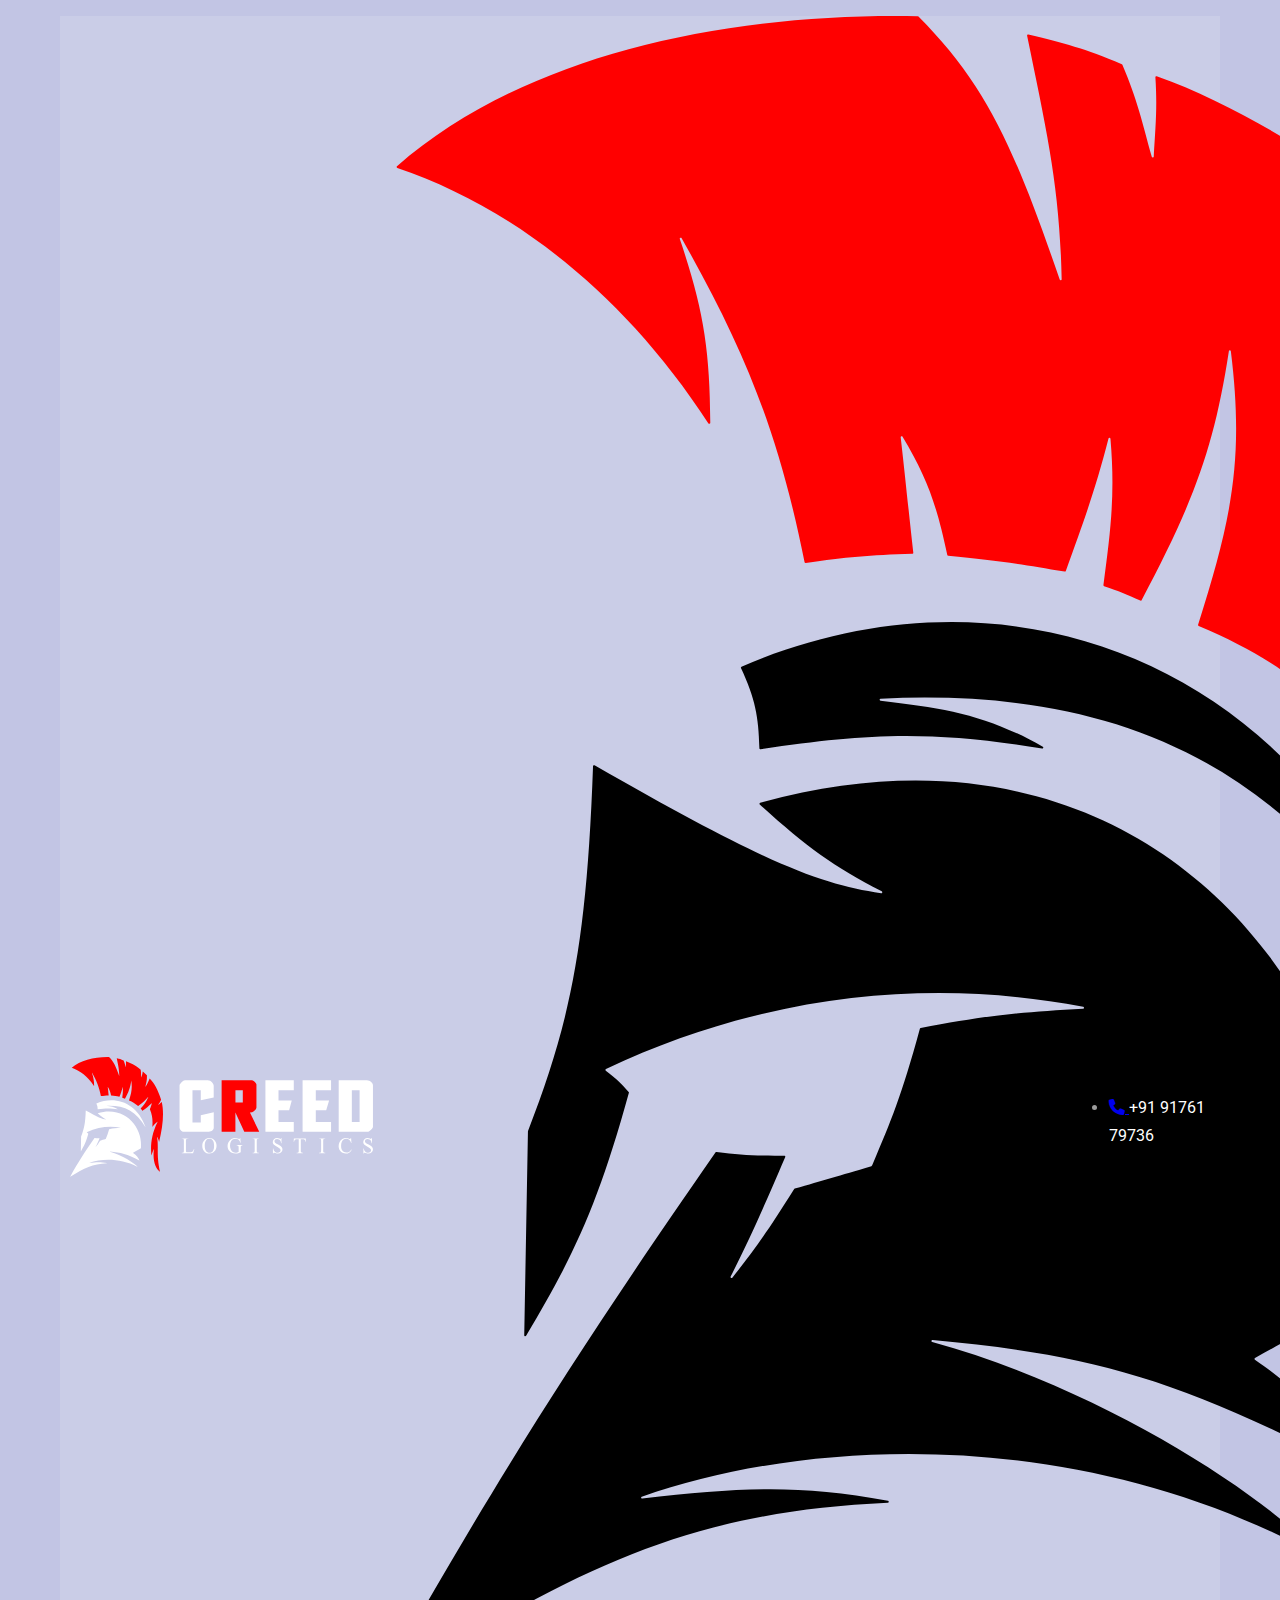
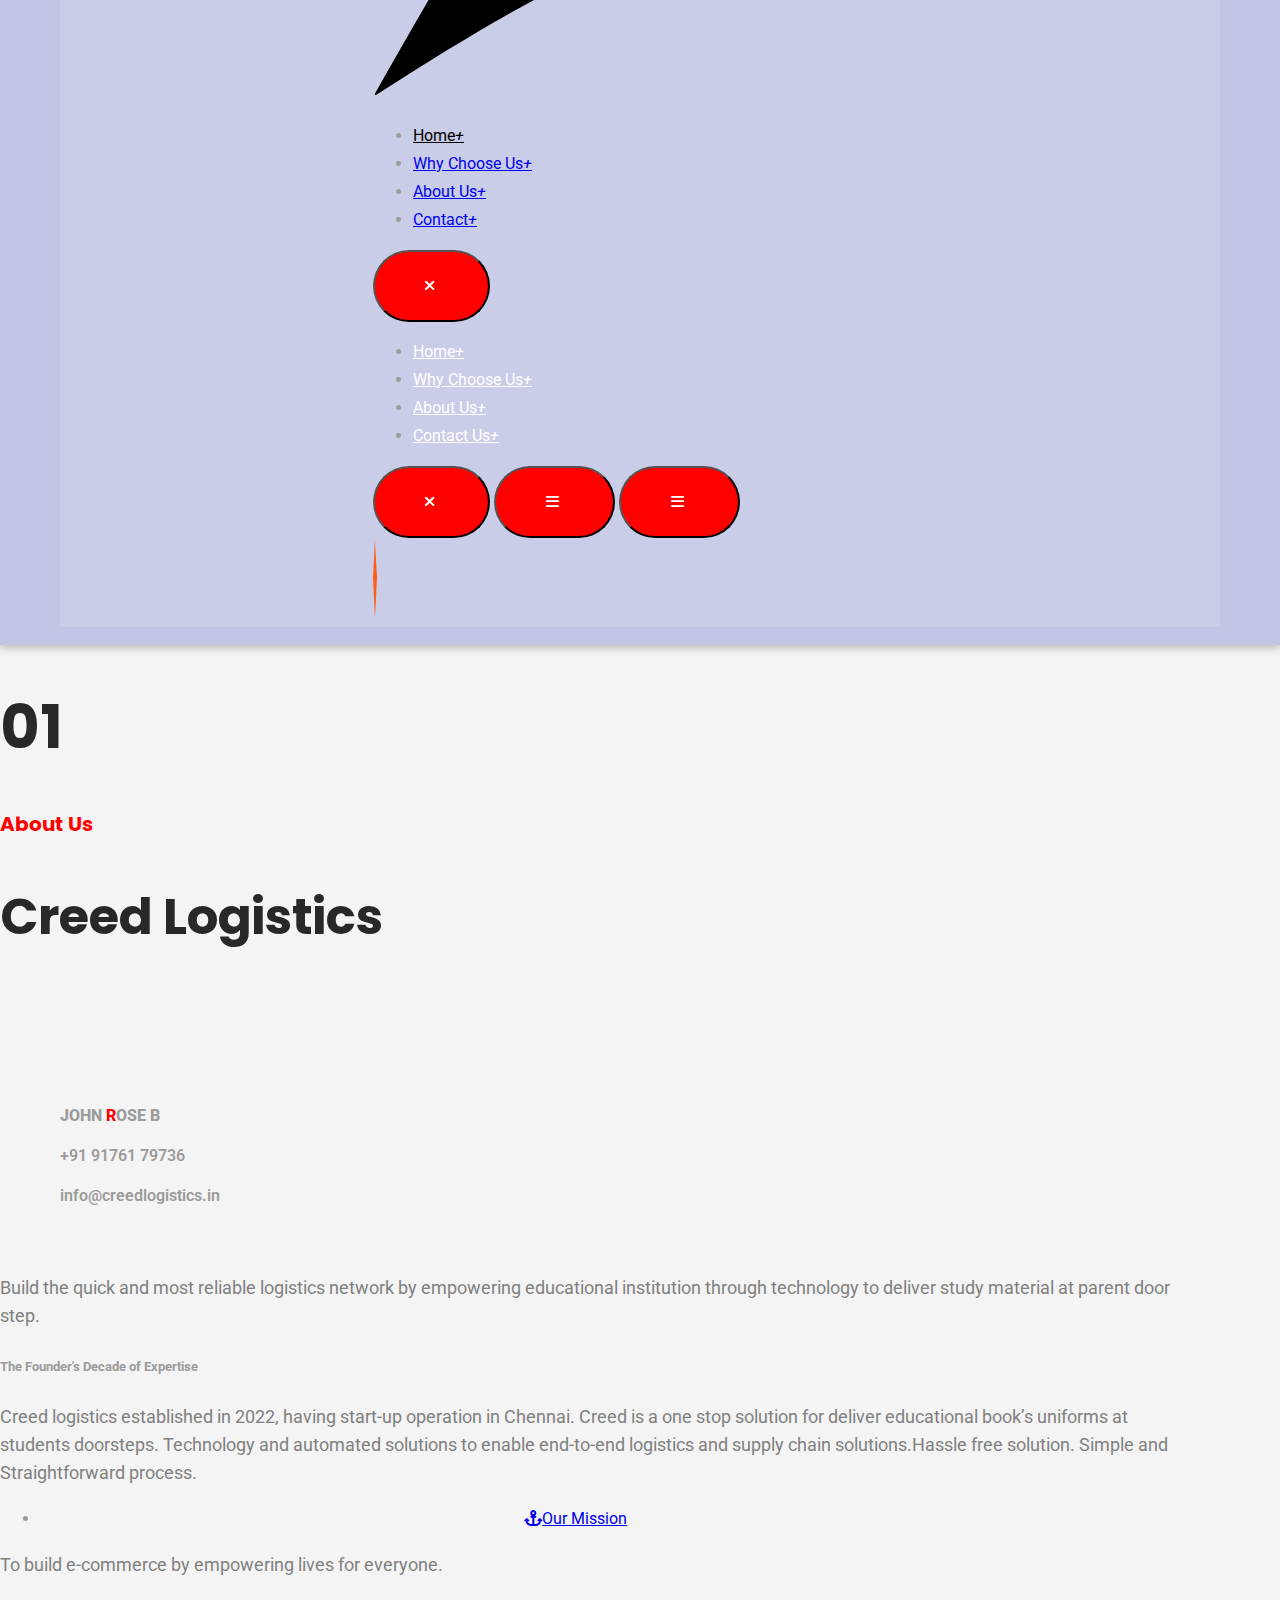
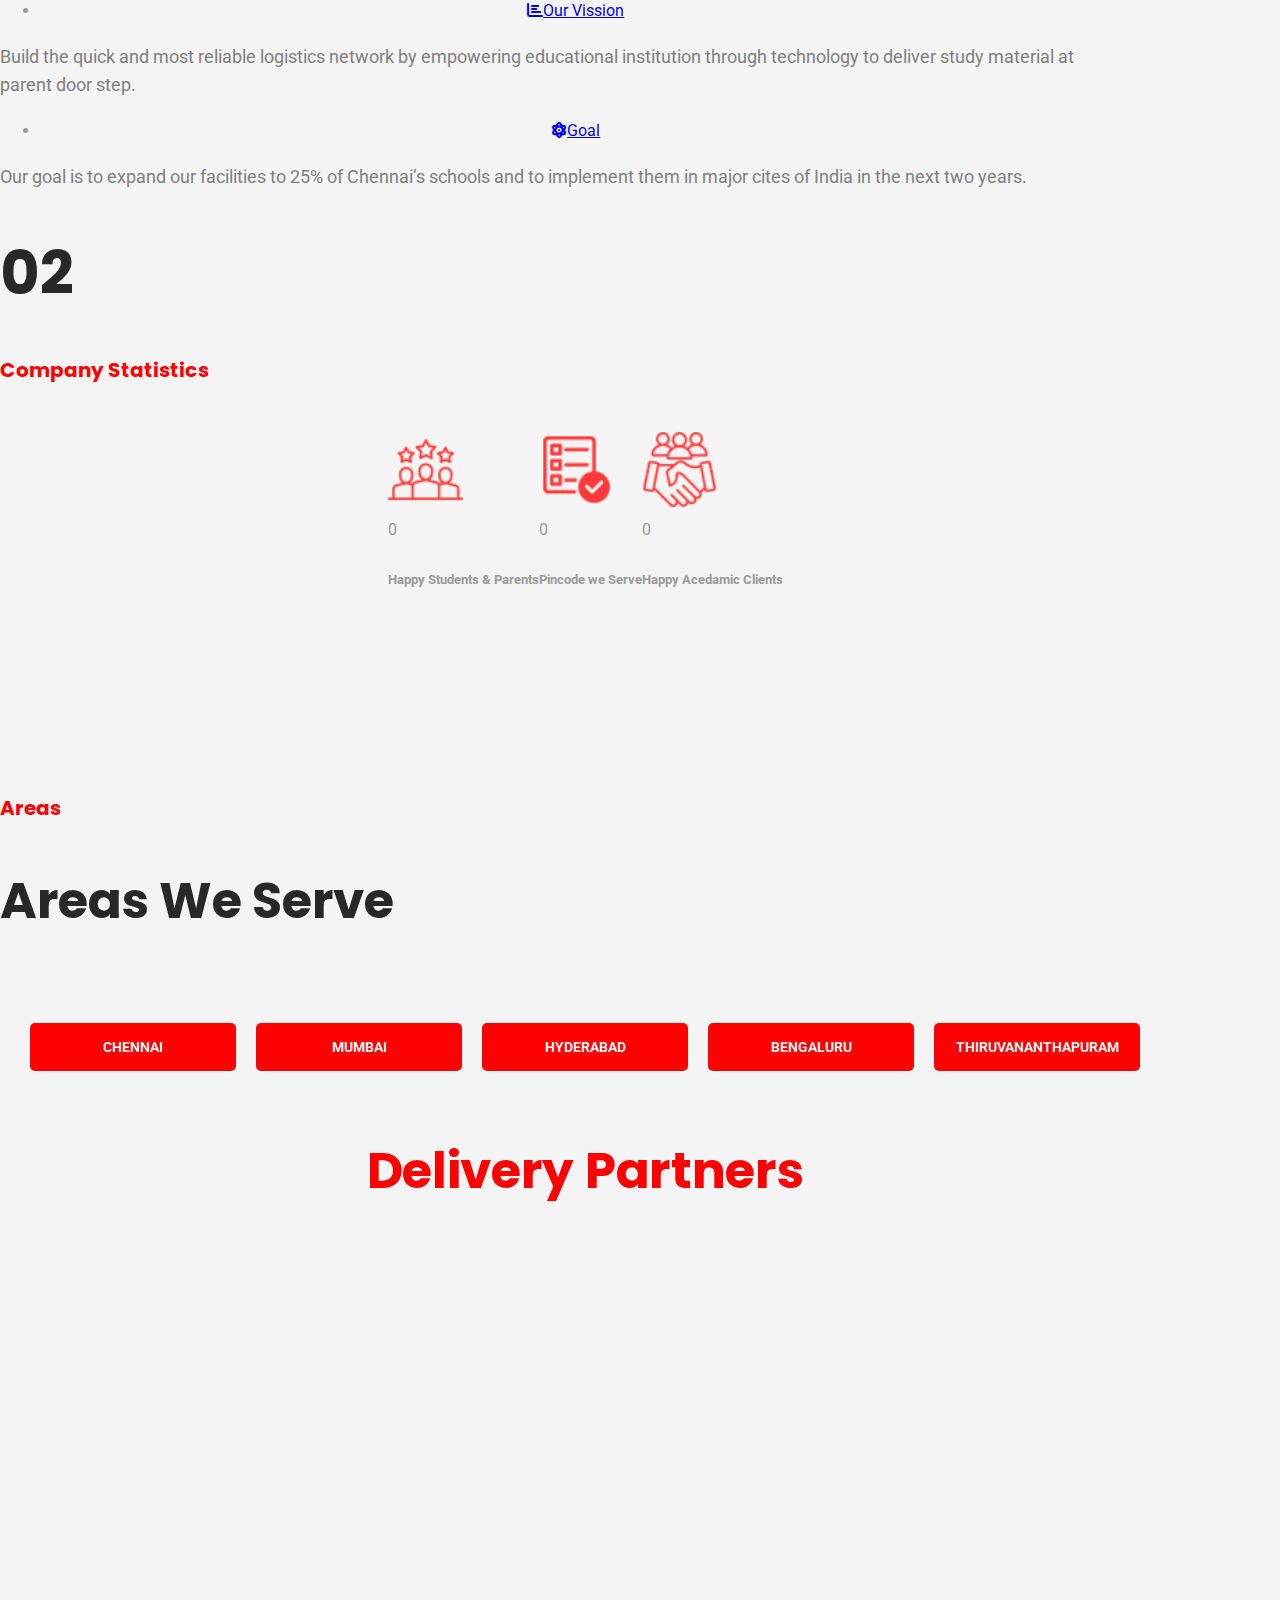
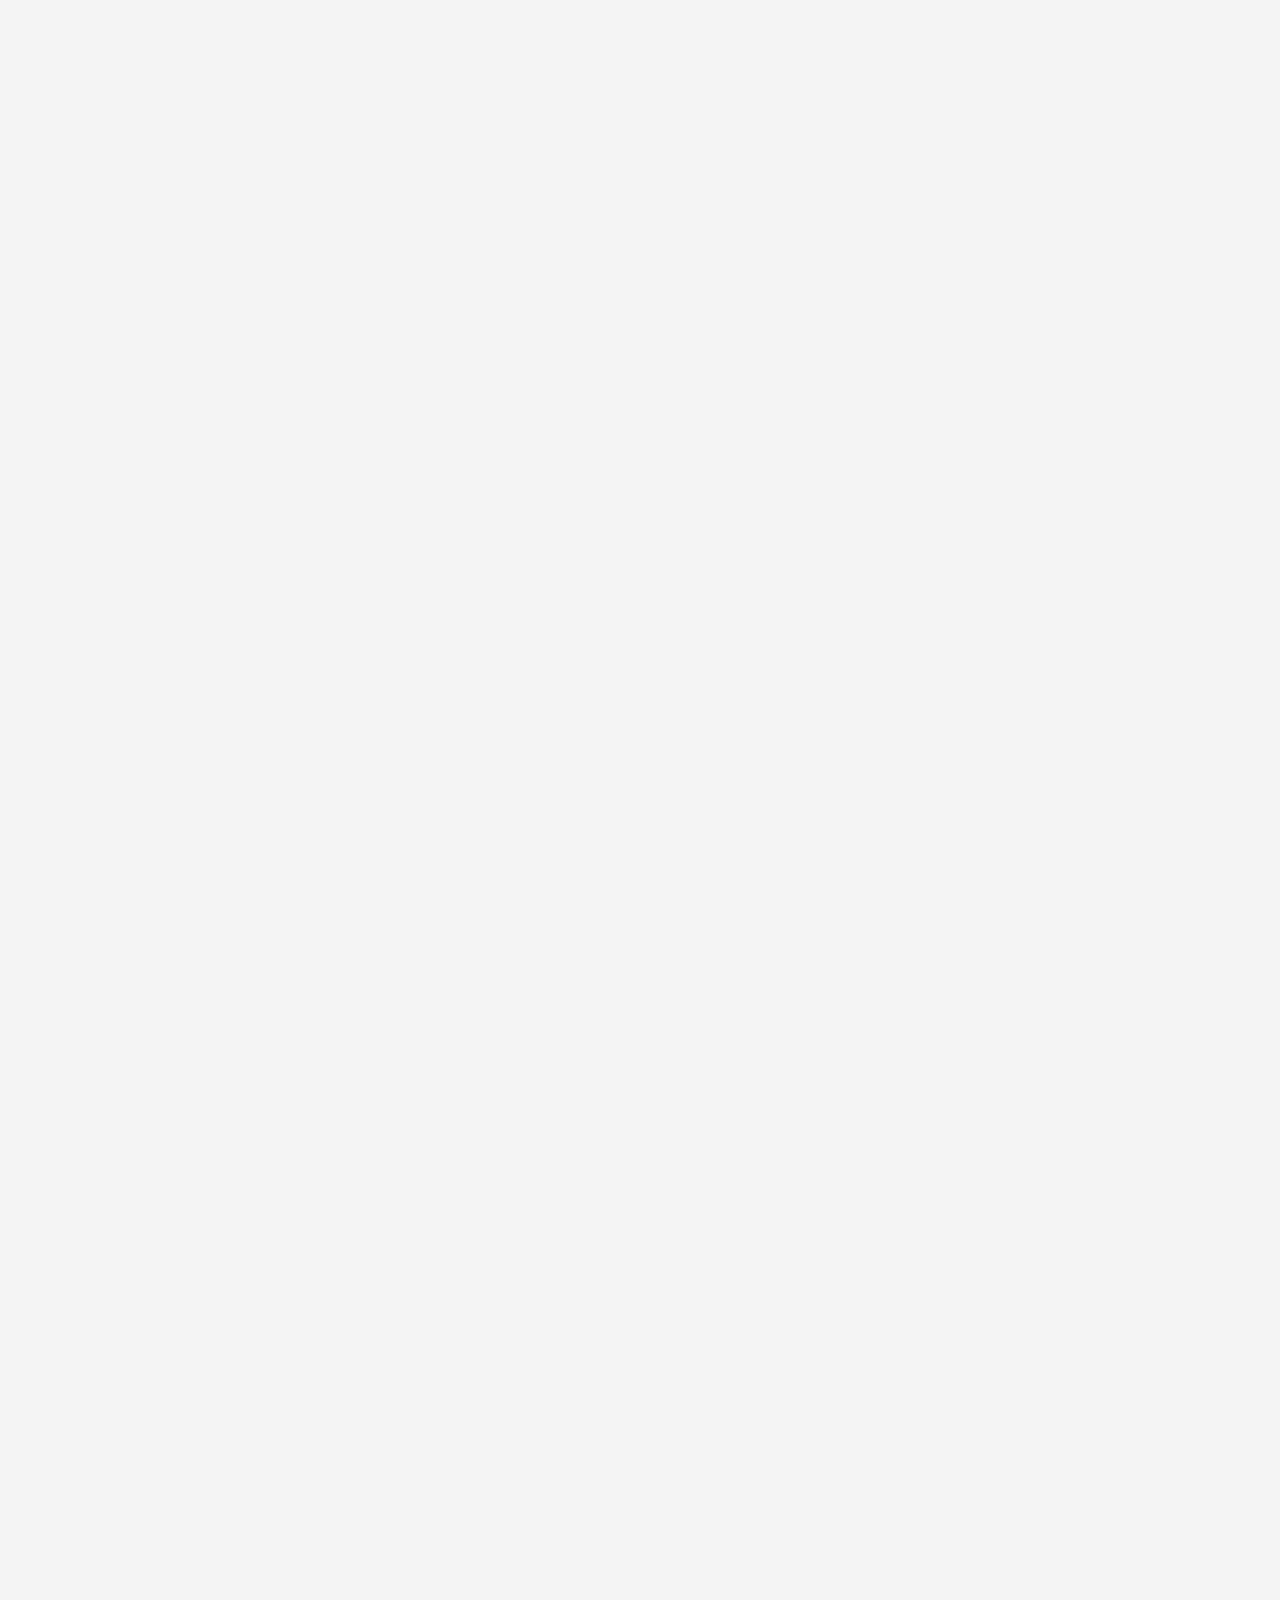
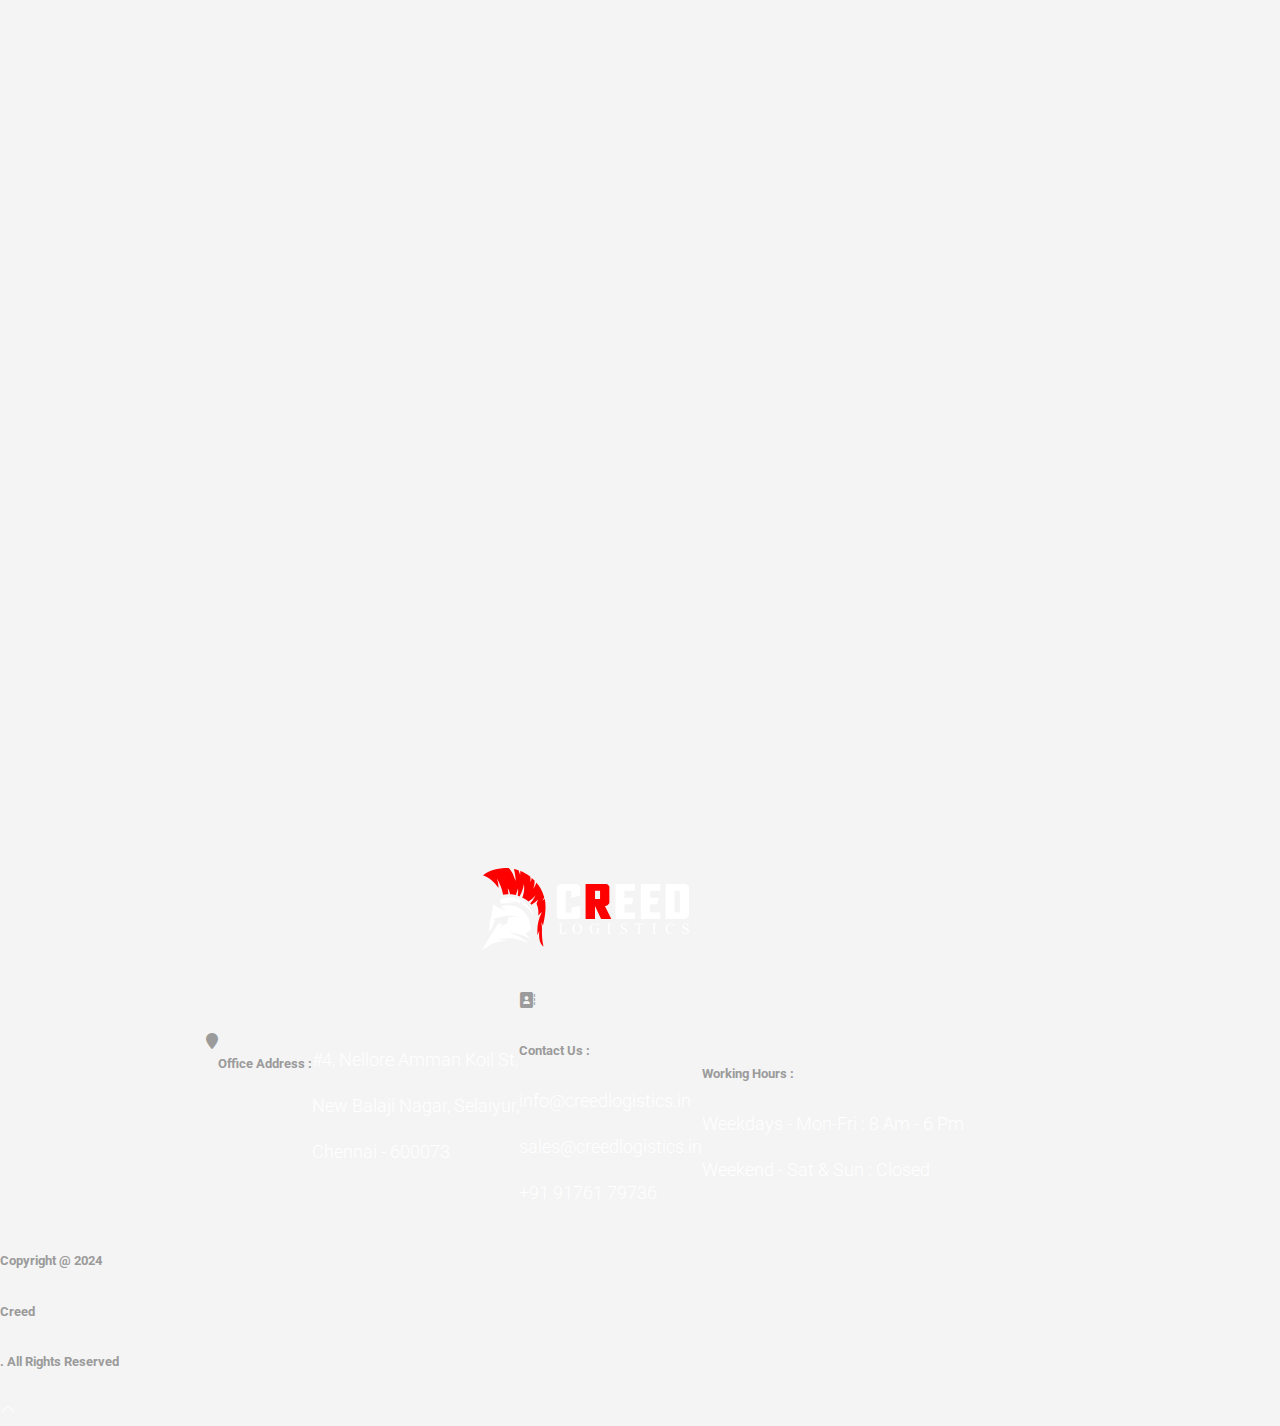
<file: about/index.html>
<!DOCTYPE html>
<html lang="en-US">

<head>
    <meta charset="UTF-8">
    <meta name="viewport" content="width=device-width, initial-scale=1">
    <link rel="profile" href="http://gmpg.org/xfn/11">
    <title>Creedlogistics</title>
    <meta name='robots' content='max-image-preview:large' />
    <link rel="alternate" type="application/rss+xml" title="Logio &raquo; Feed"
        href="https://shtheme.org/template/logio/feed/" />
    <link rel="alternate" type="application/rss+xml" title="Logio &raquo; Comments Feed"
        href="https://shtheme.org/template/logio/comments/feed/" />
    <link rel="stylesheet" href="https://cdnjs.cloudflare.com/ajax/libs/font-awesome/6.0.0/css/all.min.css"
        integrity="sha512-9usAa10IRO0HhonpyAIVpjrylPvoDwiPUiKdWk5t3PyolY1cOd4DSE0Ga+ri4AuTroPR5aQvXU9xC6qOPnzFeg=="
        crossorigin="anonymous" referrerpolicy="no-referrer" />

    <link rel="stylesheet" href="../about/index.css">


    <script>
        document.addEventListener('DOMContentLoaded', function () {
            const imageOnTop = document.getElementById('NotScrolled');
            const imageOnScroll = document.getElementById('Scrolled');
            const Empower = document.getElementById('Empower');
            const menuBar = document.getElementById('menuBar');
            const menuDivId = document.getElementById('menuDivId');

            imageOnTop.style.visiblity = 'hidden';
            imageOnTop.style.display = 'none';
            imageOnScroll.style.display = 'none';
            imageOnTop.style.zIndex = '11';
            imageOnScroll.style.zIndex = '0';
            menuBar.style.color = 'white';
            imageOnScroll.style.visiblity = 'hidden';
            menuDivId.style.background = '#c2c5e4';



            setTimeout(() => {
                Empower.style.visiblity = 'visible';
            }, 4000)

            setInterval(() => {
                const scrollValue = document.body.scrollTop || document.documentElement.scrollTop;

                if (scrollValue === 0) {
                    imageOnTop.style.display = 'visible';
                    imageOnScroll.style.display = 'none';
                    imageOnTop.style.zIndex = '11';
                    imageOnScroll.style.zIndex = '0';
                    menuBar.style.color = 'white';
                    imageOnTop.style.display = 'block';
                    menuDivId.style.background = '#c2c5e4';
                } else {
                    imageOnTop.style.visiblity = 'hidden';
                    imageOnScroll.style.display = 'flex';
                    imageOnTop.style.zIndex = '0';
                    imageOnScroll.style.zIndex = '11';
                    menuBar.style.color = 'black';
                    imageOnTop.style.display = 'none';
                    menuDivId.style.background = '#FFF';
                }
            }, 100);
        });
    </script>

    <!-- ***************DESKTOP SITE**************** -->

    <script>
        setInterval(() => {
            if (window.innerWidth >= 480 && window.navigator.userAgent.includes("Mobile")) {
                document?.body?.classList?.add('mobile-desktop-mode');
                console.log('Desktop Site View');
            } else {
                document?.body?.classList?.remove('mobile-desktop-mode');
                console.log('normal View');
            }
        }, 1000)
    </script>




    <script type="text/javascript">
        /* <![CDATA[ */
        window._wpemojiSettings = {
            "baseUrl": "https:\/\/s.w.org\/images\/core\/emoji\/14.0.0\/72x72\/",
            "ext": ".png",
            "svgUrl": "https:\/\/s.w.org\/images\/core\/emoji\/14.0.0\/svg\/",
            "svgExt": ".svg",
            "source": {
                "concatemoji": "https:\/\/shtheme.org\/template\/logio\/wp-includes\/js\/wp-emoji-release.min.js?ver=6.4.2"
            }
        };
        /*! This file is auto-generated */
        ! function (i, n) {
            var o, s, e;

            function c(e) {
                try {
                    var t = {
                        supportTests: e,
                        timestamp: (new Date).valueOf()
                    };
                    sessionStorage.setItem(o, JSON.stringify(t))
                } catch (e) { }
            }

            function p(e, t, n) {
                e.clearRect(0, 0, e.canvas.width, e.canvas.height), e.fillText(t, 0, 0);
                var t = new Uint32Array(e.getImageData(0, 0, e.canvas.width, e.canvas.height).data),
                    r = (e.clearRect(0, 0, e.canvas.width, e.canvas.height), e.fillText(n, 0, 0), new Uint32Array(e.getImageData(0, 0, e.canvas.width, e.canvas.height).data));
                return t.every(function (e, t) {
                    return e === r[t]
                })
            }

            function u(e, t, n) {
                switch (t) {
                    case "flag":
                        return n(e, "\ud83c\udff3\ufe0f\u200d\u26a7\ufe0f", "\ud83c\udff3\ufe0f\u200b\u26a7\ufe0f") ? !1 : !n(e, "\ud83c\uddfa\ud83c\uddf3", "\ud83c\uddfa\u200b\ud83c\uddf3") && !n(e, "\ud83c\udff4\udb40\udc67\udb40\udc62\udb40\udc65\udb40\udc6e\udb40\udc67\udb40\udc7f", "\ud83c\udff4\u200b\udb40\udc67\u200b\udb40\udc62\u200b\udb40\udc65\u200b\udb40\udc6e\u200b\udb40\udc67\u200b\udb40\udc7f");
                    case "emoji":
                        return !n(e, "\ud83e\udef1\ud83c\udffb\u200d\ud83e\udef2\ud83c\udfff", "\ud83e\udef1\ud83c\udffb\u200b\ud83e\udef2\ud83c\udfff")
                }
                return !1
            }

            function f(e, t, n) {
                var r = "undefined" != typeof WorkerGlobalScope && self instanceof WorkerGlobalScope ? new OffscreenCanvas(300, 150) : i.createElement("canvas"),
                    a = r.getContext("2d", {
                        willReadFrequently: !0
                    }),
                    o = (a.textBaseline = "top", a.font = "600 32px Arial", {});
                return e.forEach(function (e) {
                    o[e] = t(a, e, n)
                }), o
            }

            function t(e) {
                var t = i.createElement("script");
                t.src = e, t.defer = !0, i.head.appendChild(t)
            }
            "undefined" != typeof Promise && (o = "wpEmojiSettingsSupports", s = ["flag", "emoji"], n.supports = {
                everything: !0,
                everythingExceptFlag: !0
            }, e = new Promise(function (e) {
                i.addEventListener("DOMContentLoaded", e, {
                    once: !0
                })
            }), new Promise(function (t) {
                var n = function () {
                    try {
                        var e = JSON.parse(sessionStorage.getItem(o));
                        if ("object" == typeof e && "number" == typeof e.timestamp && (new Date).valueOf() < e.timestamp + 604800 && "object" == typeof e.supportTests) return e.supportTests
                    } catch (e) { }
                    return null
                }();
                if (!n) {
                    if ("undefined" != typeof Worker && "undefined" != typeof OffscreenCanvas && "undefined" != typeof URL && URL.createObjectURL && "undefined" != typeof Blob) try {
                        var e = "postMessage(" + f.toString() + "(" + [JSON.stringify(s), u.toString(), p.toString()].join(",") + "));",
                            r = new Blob([e], {
                                type: "text/javascript"
                            }),
                            a = new Worker(URL.createObjectURL(r), {
                                name: "wpTestEmojiSupports"
                            });
                        return void (a.onmessage = function (e) {
                            c(n = e.data), a.terminate(), t(n)
                        })
                    } catch (e) { }
                    c(n = f(s, u, p))
                }
                t(n)
            }).then(function (e) {
                for (var t in e) n.supports[t] = e[t], n.supports.everything = n.supports.everything && n.supports[t], "flag" !== t && (n.supports.everythingExceptFlag = n.supports.everythingExceptFlag && n.supports[t]);
                n.supports.everythingExceptFlag = n.supports.everythingExceptFlag && !n.supports.flag, n.DOMReady = !1, n.readyCallback = function () {
                    n.DOMReady = !0
                }
            }).then(function () {
                return e
            }).then(function () {
                var e;
                n.supports.everything || (n.readyCallback(), (e = n.source || {}).concatemoji ? t(e.concatemoji) : e.wpemoji && e.twemoji && (t(e.twemoji), t(e.wpemoji)))
            }))
        }((window, document), window._wpemojiSettings);
        /* ]]> */
    </script>
    <link rel='stylesheet' id='iziModal-css'
        href='https://shtheme.org/template/logio/wp-content/plugins/themesflat-addons-for-elementor/post-format/assets/css/iziModal.css?ver=6.4.2'
        type='text/css' media='all' />
    <link rel='stylesheet' id='tf-style-css'
        href='https://shtheme.org/template/logio/wp-content/plugins/themesflat-addons-for-elementor/assets/css/tf-style.css?ver=6.4.2'
        type='text/css' media='all' />
    <style id='wp-emoji-styles-inline-css' type='text/css'>
        img.wp-smiley,
        img.emoji {
            display: inline !important;
            border: none !important;
            box-shadow: none !important;
            height: 1em !important;
            width: 1em !important;
            margin: 0 0.07em !important;
            vertical-align: -0.1em !important;
            background: none !important;
            padding: 0 !important;
        }
    </style>
    <link rel='stylesheet' id='wp-block-library-css'
        href='https://shtheme.org/template/logio/wp-includes/css/dist/block-library/style.min.css?ver=6.4.2'
        type='text/css' media='all' />
    <style id='classic-theme-styles-inline-css' type='text/css'>
        /*! This file is auto-generated */

        .wp-block-button__link {
            color: #fff;
            background-color: #32373c;
            border-radius: 9999px;
            box-shadow: none;
            text-decoration: none;
            padding: calc(.667em + 2px) calc(1.333em + 2px);
            font-size: 1.125em
        }

        .wp-block-file__button {
            background: #32373c;
            color: #fff;
            text-decoration: none
        }
    </style>
    <style id='global-styles-inline-css' type='text/css'>
        body {
            --wp--preset--color--black: #000000;
            --wp--preset--color--cyan-bluish-gray: #abb8c3;
            --wp--preset--color--white: #ffffff;
            --wp--preset--color--pale-pink: #f78da7;
            --wp--preset--color--vivid-red: #cf2e2e;
            --wp--preset--color--luminous-vivid-orange: #ff6900;
            --wp--preset--color--luminous-vivid-amber: #fcb900;
            --wp--preset--color--light-green-cyan: #7bdcb5;
            --wp--preset--color--vivid-green-cyan: #00d084;
            --wp--preset--color--pale-cyan-blue: #8ed1fc;
            --wp--preset--color--vivid-cyan-blue: #0693e3;
            --wp--preset--color--vivid-purple: #9b51e0;
            --wp--preset--gradient--vivid-cyan-blue-to-vivid-purple: linear-gradient(135deg, rgba(6, 147, 227, 1) 0%, rgb(155, 81, 224) 100%);
            --wp--preset--gradient--light-green-cyan-to-vivid-green-cyan: linear-gradient(135deg, rgb(122, 220, 180) 0%, rgb(0, 208, 130) 100%);
            --wp--preset--gradient--luminous-vivid-amber-to-luminous-vivid-orange: linear-gradient(135deg, rgba(252, 185, 0, 1) 0%, rgba(255, 105, 0, 1) 100%);
            --wp--preset--gradient--luminous-vivid-orange-to-vivid-red: linear-gradient(135deg, rgba(255, 105, 0, 1) 0%, rgb(207, 46, 46) 100%);
            --wp--preset--gradient--very-light-gray-to-cyan-bluish-gray: linear-gradient(135deg, rgb(238, 238, 238) 0%, rgb(169, 184, 195) 100%);
            --wp--preset--gradient--cool-to-warm-spectrum: linear-gradient(135deg, rgb(74, 234, 220) 0%, rgb(151, 120, 209) 20%, rgb(207, 42, 186) 40%, rgb(238, 44, 130) 60%, rgb(251, 105, 98) 80%, rgb(254, 248, 76) 100%);
            --wp--preset--gradient--blush-light-purple: linear-gradient(135deg, rgb(255, 206, 236) 0%, rgb(152, 150, 240) 100%);
            --wp--preset--gradient--blush-bordeaux: linear-gradient(135deg, rgb(254, 205, 165) 0%, rgb(254, 45, 45) 50%, rgb(107, 0, 62) 100%);
            --wp--preset--gradient--luminous-dusk: linear-gradient(135deg, rgb(255, 203, 112) 0%, rgb(199, 81, 192) 50%, rgb(65, 88, 208) 100%);
            --wp--preset--gradient--pale-ocean: linear-gradient(135deg, rgb(255, 245, 203) 0%, rgb(182, 227, 212) 50%, rgb(51, 167, 181) 100%);
            --wp--preset--gradient--electric-grass: linear-gradient(135deg, rgb(202, 248, 128) 0%, rgb(113, 206, 126) 100%);
            --wp--preset--gradient--midnight: linear-gradient(135deg, rgb(2, 3, 129) 0%, rgb(40, 116, 252) 100%);
            --wp--preset--font-size--small: 13px;
            --wp--preset--font-size--medium: 20px;
            --wp--preset--font-size--large: 36px;
            --wp--preset--font-size--x-large: 42px;
            --wp--preset--spacing--20: 0.44rem;
            --wp--preset--spacing--30: 0.67rem;
            --wp--preset--spacing--40: 1rem;
            --wp--preset--spacing--50: 1.5rem;
            --wp--preset--spacing--60: 2.25rem;
            --wp--preset--spacing--70: 3.38rem;
            --wp--preset--spacing--80: 5.06rem;
            --wp--preset--shadow--natural: 6px 6px 9px rgba(0, 0, 0, 0.2);
            --wp--preset--shadow--deep: 12px 12px 50px rgba(0, 0, 0, 0.4);
            --wp--preset--shadow--sharp: 6px 6px 0px rgba(0, 0, 0, 0.2);
            --wp--preset--shadow--outlined: 6px 6px 0px -3px rgba(255, 255, 255, 1), 6px 6px rgba(0, 0, 0, 1);
            --wp--preset--shadow--crisp: 6px 6px 0px rgba(0, 0, 0, 1);
        }

        p {
            font-size: 18px !important;
            color: grey;
            font-weight: 400;
        }

        .owl-carousel .owl-stage {
            width: 200px;
            display: flex;
            align-items: center;
            justify-content: center;
        }

        :where(.is-layout-flex) {
            gap: 0.5em;
        }

        :where(.is-layout-grid) {
            gap: 0.5em;
        }

        body .is-layout-flow>.alignleft {
            float: left;
            margin-inline-start: 0;
            margin-inline-end: 2em;
        }

        body .is-layout-flow>.alignright {
            float: right;
            margin-inline-start: 2em;
            margin-inline-end: 0;
        }

        body .is-layout-flow>.aligncenter {
            margin-left: auto !important;
            margin-right: auto !important;
        }

        body .is-layout-constrained>.alignleft {
            float: left;
            margin-inline-start: 0;
            margin-inline-end: 2em;
        }

        body .is-layout-constrained>.alignright {
            float: right;
            margin-inline-start: 2em;
            margin-inline-end: 0;
        }

        body .is-layout-constrained>.aligncenter {
            margin-left: auto !important;
            margin-right: auto !important;
        }

        body .is-layout-constrained> :where(:not(.alignleft):not(.alignright):not(.alignfull)) {
            max-width: var(--wp--style--global--content-size);
            margin-left: auto !important;
            margin-right: auto !important;
        }

        body .is-layout-constrained>.alignwide {
            max-width: var(--wp--style--global--wide-size);
        }

        body .is-layout-flex {
            display: flex;
        }

        body .is-layout-flex {
            flex-wrap: wrap;
            align-items: center;
        }

        body .is-layout-flex>* {
            margin: 0;
        }

        body .is-layout-grid {
            display: grid;
        }

        body .is-layout-grid>* {
            margin: 0;
        }

        :where(.wp-block-columns.is-layout-flex) {
            gap: 2em;
        }

        :where(.wp-block-columns.is-layout-grid) {
            gap: 2em;
        }

        :where(.wp-block-post-template.is-layout-flex) {
            gap: 1.25em;
        }

        :where(.wp-block-post-template.is-layout-grid) {
            gap: 1.25em;
        }

        .has-black-color {
            color: var(--wp--preset--color--black) !important;
        }

        .has-cyan-bluish-gray-color {
            color: var(--wp--preset--color--cyan-bluish-gray) !important;
        }

        .has-white-color {
            color: var(--wp--preset--color--white) !important;
        }

        .has-pale-pink-color {
            color: var(--wp--preset--color--pale-pink) !important;
        }

        .has-vivid-red-color {
            color: var(--wp--preset--color--vivid-red) !important;
        }

        .has-luminous-vivid-orange-color {
            color: var(--wp--preset--color--luminous-vivid-orange) !important;
        }

        .has-luminous-vivid-amber-color {
            color: var(--wp--preset--color--luminous-vivid-amber) !important;
        }

        .has-light-green-cyan-color {
            color: var(--wp--preset--color--light-green-cyan) !important;
        }

        .has-vivid-green-cyan-color {
            color: var(--wp--preset--color--vivid-green-cyan) !important;
        }

        .has-pale-cyan-blue-color {
            color: var(--wp--preset--color--pale-cyan-blue) !important;
        }

        .has-vivid-cyan-blue-color {
            color: var(--wp--preset--color--vivid-cyan-blue) !important;
        }

        .has-vivid-purple-color {
            color: var(--wp--preset--color--vivid-purple) !important;
        }

        .has-black-background-color {
            background-color: var(--wp--preset--color--black) !important;
        }

        .has-cyan-bluish-gray-background-color {
            background-color: var(--wp--preset--color--cyan-bluish-gray) !important;
        }

        .has-white-background-color {
            background-color: var(--wp--preset--color--white) !important;
        }

        .has-pale-pink-background-color {
            background-color: var(--wp--preset--color--pale-pink) !important;
        }

        .has-vivid-red-background-color {
            background-color: var(--wp--preset--color--vivid-red) !important;
        }

        .has-luminous-vivid-orange-background-color {
            background-color: var(--wp--preset--color--luminous-vivid-orange) !important;
        }

        .has-luminous-vivid-amber-background-color {
            background-color: var(--wp--preset--color--luminous-vivid-amber) !important;
        }

        .has-light-green-cyan-background-color {
            background-color: var(--wp--preset--color--light-green-cyan) !important;
        }

        .has-vivid-green-cyan-background-color {
            background-color: var(--wp--preset--color--vivid-green-cyan) !important;
        }

        .has-pale-cyan-blue-background-color {
            background-color: var(--wp--preset--color--pale-cyan-blue) !important;
        }

        .has-vivid-cyan-blue-background-color {
            background-color: var(--wp--preset--color--vivid-cyan-blue) !important;
        }

        .has-vivid-purple-background-color {
            background-color: var(--wp--preset--color--vivid-purple) !important;
        }

        .has-black-border-color {
            border-color: var(--wp--preset--color--black) !important;
        }

        .has-cyan-bluish-gray-border-color {
            border-color: var(--wp--preset--color--cyan-bluish-gray) !important;
        }

        .has-white-border-color {
            border-color: var(--wp--preset--color--white) !important;
        }

        .has-pale-pink-border-color {
            border-color: var(--wp--preset--color--pale-pink) !important;
        }

        .has-vivid-red-border-color {
            border-color: var(--wp--preset--color--vivid-red) !important;
        }

        .has-luminous-vivid-orange-border-color {
            border-color: var(--wp--preset--color--luminous-vivid-orange) !important;
        }

        .has-luminous-vivid-amber-border-color {
            border-color: var(--wp--preset--color--luminous-vivid-amber) !important;
        }

        .has-light-green-cyan-border-color {
            border-color: var(--wp--preset--color--light-green-cyan) !important;
        }

        .has-vivid-green-cyan-border-color {
            border-color: var(--wp--preset--color--vivid-green-cyan) !important;
        }

        .has-pale-cyan-blue-border-color {
            border-color: var(--wp--preset--color--pale-cyan-blue) !important;
        }

        .has-vivid-cyan-blue-border-color {
            border-color: var(--wp--preset--color--vivid-cyan-blue) !important;
        }

        .has-vivid-purple-border-color {
            border-color: var(--wp--preset--color--vivid-purple) !important;
        }

        .has-vivid-cyan-blue-to-vivid-purple-gradient-background {
            background: var(--wp--preset--gradient--vivid-cyan-blue-to-vivid-purple) !important;
        }

        .has-light-green-cyan-to-vivid-green-cyan-gradient-background {
            background: var(--wp--preset--gradient--light-green-cyan-to-vivid-green-cyan) !important;
        }

        .has-luminous-vivid-amber-to-luminous-vivid-orange-gradient-background {
            background: var(--wp--preset--gradient--luminous-vivid-amber-to-luminous-vivid-orange) !important;
        }

        .has-luminous-vivid-orange-to-vivid-red-gradient-background {
            background: var(--wp--preset--gradient--luminous-vivid-orange-to-vivid-red) !important;
        }

        .has-very-light-gray-to-cyan-bluish-gray-gradient-background {
            background: var(--wp--preset--gradient--very-light-gray-to-cyan-bluish-gray) !important;
        }

        .has-cool-to-warm-spectrum-gradient-background {
            background: var(--wp--preset--gradient--cool-to-warm-spectrum) !important;
        }

        .has-blush-light-purple-gradient-background {
            background: var(--wp--preset--gradient--blush-light-purple) !important;
        }

        .has-blush-bordeaux-gradient-background {
            background: var(--wp--preset--gradient--blush-bordeaux) !important;
        }

        .has-luminous-dusk-gradient-background {
            background: var(--wp--preset--gradient--luminous-dusk) !important;
        }

        .has-pale-ocean-gradient-background {
            background: var(--wp--preset--gradient--pale-ocean) !important;
        }

        .has-electric-grass-gradient-background {
            background: var(--wp--preset--gradient--electric-grass) !important;
        }

        .has-midnight-gradient-background {
            background: var(--wp--preset--gradient--midnight) !important;
        }

        .has-small-font-size {
            font-size: var(--wp--preset--font-size--small) !important;
        }

        .has-medium-font-size {
            font-size: var(--wp--preset--font-size--medium) !important;
        }

        .has-large-font-size {
            font-size: var(--wp--preset--font-size--large) !important;
        }

        .has-x-large-font-size {
            font-size: var(--wp--preset--font-size--x-large) !important;
        }

        .wp-block-navigation a:where(:not(.wp-element-button)) {
            color: inherit;
        }

        :where(.wp-block-post-template.is-layout-flex) {
            gap: 1.25em;
        }

        :where(.wp-block-post-template.is-layout-grid) {
            gap: 1.25em;
        }

        :where(.wp-block-columns.is-layout-flex) {
            gap: 2em;
        }

        :where(.wp-block-columns.is-layout-grid) {
            gap: 2em;
        }

        .wp-block-pullquote {
            font-size: 1.5em;
            line-height: 1.6;
        }
    </style>
    <link rel='stylesheet' id='template-kit-export-css'
        href='https://shtheme.org/template/logio/wp-content/plugins/template-kit-export/public/assets/css/template-kit-export-public.min.css?ver=1.0.20'
        type='text/css' media='all' />
    <link rel='stylesheet' id='hello-elementor-css'
        href='https://shtheme.org/template/logio/wp-content/themes/hello-elementor/style.min.css?ver=2.3.1'
        type='text/css' media='all' />
    <link rel='stylesheet' id='hello-elementor-theme-style-css'
        href='https://shtheme.org/template/logio/wp-content/themes/hello-elementor/theme.min.css?ver=2.3.1'
        type='text/css' media='all' />
    <link rel='stylesheet' id='elementor-icons-ekiticons-css'
        href='https://shtheme.org/template/logio/wp-content/plugins/elementskit-lite/modules/elementskit-icon-pack/assets/css/ekiticons.css?ver=2.3.5'
        type='text/css' media='all' />
    <link rel='stylesheet' id='elementor-icons-css'
        href='https://shtheme.org/template/logio/wp-content/plugins/elementor/assets/lib/eicons/css/elementor-icons.min.css?ver=5.12.0'
        type='text/css' media='all' />
    <link rel='stylesheet' id='elementor-frontend-css'
        href='https://shtheme.org/template/logio/wp-content/plugins/elementor/assets/css/frontend.min.css?ver=3.3.1'
        type='text/css' media='all' />
    <style id='elementor-frontend-inline-css' type='text/css'>
        @font-face {
            font-family: eicons;
            src: url(https://shtheme.org/template/logio/wp-content/plugins/elementor/assets/lib/eicons/fonts/eicons.eot?5.10.0);
            src: url(https://shtheme.org/template/logio/wp-content/plugins/elementor/assets/lib/eicons/fonts/eicons.eot?5.10.0#iefix) format("embedded-opentype"), url(https://shtheme.org/template/logio/wp-content/plugins/elementor/assets/lib/eicons/fonts/eicons.woff2?5.10.0) format("woff2"), url(https://shtheme.org/template/logio/wp-content/plugins/elementor/assets/lib/eicons/fonts/eicons.woff?5.10.0) format("woff"), url(https://shtheme.org/template/logio/wp-content/plugins/elementor/assets/lib/eicons/fonts/eicons.ttf?5.10.0) format("truetype"), url(https://shtheme.org/template/logio/wp-content/plugins/elementor/assets/lib/eicons/fonts/eicons.svg?5.10.0#eicon) format("svg");
            font-weight: 400;
            font-style: normal
        }
    </style>
    <link rel='stylesheet' id='elementor-post-25-css'
        href='../../wp-content/uploads/elementor/css/post-258b01.css?ver=1628740358' type='text/css' media='all' />
    <!-- <link rel='stylesheet' id='elementor-post-25-css' href='https://shtheme.org/template/logio/wp-content/uploads/elementor/css/post-25.css?ver=1628740358' type='text/css' media='all' /> -->
    <link rel='stylesheet' id='elementor-post-7-css'
        href='https://shtheme.org/template/logio/wp-content/uploads/elementor/css/post-7.css?ver=1628768525'
        type='text/css' media='all' />
    <link rel='stylesheet' id='font-awesome-5-all-css'
        href='https://shtheme.org/template/logio/wp-content/plugins/elementor/assets/lib/font-awesome/css/all.min.css?ver=3.3.1'
        type='text/css' media='all' />
    <link rel='stylesheet' id='font-awesome-4-shim-css'
        href='https://shtheme.org/template/logio/wp-content/plugins/elementor/assets/lib/font-awesome/css/v4-shims.min.css?ver=3.3.1'
        type='text/css' media='all' />
    <link rel='stylesheet' id='ekit-widget-styles-css'
        href='https://shtheme.org/template/logio/wp-content/plugins/elementskit-lite/widgets/init/assets/css/widget-styles.css?ver=2.3.5'
        type='text/css' media='all' />
    <link rel='stylesheet' id='ekit-responsive-css'
        href='https://shtheme.org/template/logio/wp-content/plugins/elementskit-lite/widgets/init/assets/css/responsive.css?ver=2.3.5'
        type='text/css' media='all' />
    <link rel='stylesheet' id='google-fonts-1-css'
        href='https://fonts.googleapis.com/css?family=Poppins%3A100%2C100italic%2C200%2C200italic%2C300%2C300italic%2C400%2C400italic%2C500%2C500italic%2C600%2C600italic%2C700%2C700italic%2C800%2C800italic%2C900%2C900italic%7CRoboto%3A100%2C100italic%2C200%2C200italic%2C300%2C300italic%2C400%2C400italic%2C500%2C500italic%2C600%2C600italic%2C700%2C700italic%2C800%2C800italic%2C900%2C900italic&#038;display=auto&#038;ver=6.4.2'
        type='text/css' media='all' />
    <link rel='stylesheet' id='elementor-icons-shared-0-css'
        href='https://shtheme.org/template/logio/wp-content/plugins/elementor/assets/lib/font-awesome/css/fontawesome.min.css?ver=5.15.3'
        type='text/css' media='all' />
    <link rel='stylesheet' id='elementor-icons-fa-solid-css'
        href='https://shtheme.org/template/logio/wp-content/plugins/elementor/assets/lib/font-awesome/css/solid.min.css?ver=5.15.3'
        type='text/css' media='all' />
    <link rel='stylesheet' id='elementor-icons-fa-regular-css'
        href='https://shtheme.org/template/logio/wp-content/plugins/elementor/assets/lib/font-awesome/css/regular.min.css?ver=5.15.3'
        type='text/css' media='all' />
    <link rel='stylesheet' id='elementor-icons-fa-brands-css'
        href='https://shtheme.org/template/logio/wp-content/plugins/elementor/assets/lib/font-awesome/css/brands.min.css?ver=5.15.3'
        type='text/css' media='all' />
    <script type="text/javascript"
        src="https://shtheme.org/template/logio/wp-includes/js/jquery/jquery.min.js?ver=3.7.1"
        id="jquery-core-js"></script>
    <script type="text/javascript"
        src="https://shtheme.org/template/logio/wp-includes/js/jquery/jquery-migrate.min.js?ver=3.4.1"
        id="jquery-migrate-js"></script>
    <script type="text/javascript"
        src="https://shtheme.org/template/logio/wp-content/plugins/template-kit-export/public/assets/js/template-kit-export-public.min.js?ver=1.0.20"
        id="template-kit-export-js"></script>
    <script type="text/javascript"
        src="https://shtheme.org/template/logio/wp-content/plugins/elementor/assets/lib/font-awesome/js/v4-shims.min.js?ver=3.3.1"
        id="font-awesome-4-shim-js"></script>
    <link rel="https://api.w.org/" href="https://shtheme.org/template/logio/wp-json/" />
    <link rel="EditURI" type="application/rsd+xml" title="RSD"
        href="https://shtheme.org/template/logio/xmlrpc.php?rsd" />
    <meta name="generator" content="WordPress 6.4.2" />
    <link rel="canonical" href="https://shtheme.org/template/logio/template-kit/about/" />
    <link rel='shortlink' href='https://shtheme.org/template/logio/?p=7' />
    <link rel="alternate" type="application/json+oembed"
        href="https://shtheme.org/template/logio/wp-json/oembed/1.0/embed?url=https%3A%2F%2Fshtheme.org%2Ftemplate%2Flogio%2Ftemplate-kit%2Fabout%2F" />
    <link rel="alternate" type="text/xml+oembed"
        href="https://shtheme.org/template/logio/wp-json/oembed/1.0/embed?url=https%3A%2F%2Fshtheme.org%2Ftemplate%2Flogio%2Ftemplate-kit%2Fabout%2F&#038;format=xml" />
    <link rel="icon" href="/assets/CreedTabLogo.svg" sizes="32x32" />
    <link rel="icon" href="/assets/CreedTabLogo.svg" sizes="192x192" />
    <link rel="apple-touch-icon" href="../../wp-content/uploads/2021/05/vc New (1)-2 1.svg" />
</head>

<body
    class="envato_tk_templates-template envato_tk_templates-template-elementor_header_footer single single-envato_tk_templates postid-7 elementor-default elementor-template-full-width elementor-kit-25 elementor-page elementor-page-7">

    <div id="page" class="hfeed site">

        <header class="site-header tf-custom-header" role="banner" id="scroll"
            style="box-shadow: rgba(0, 0, 0, 0.24) 0px 3px 8px;">

            <script>
                window.onscroll = function () {
                    const header = document.querySelector('header');
                    const mainnavLinks = document.querySelectorAll('.mainnav a');
                    const scrollIcon = document.querySelector('.IconHide img');

                    if (window.pageYOffset > 0) {
                        header.classList.add('sticky');
                        mainnavLinks.forEach(link => link.classList.add('menuList'));
                        scrollIcon.style.visiblity = 'visible';
                    } else {
                        header.classList.remove('sticky');
                        mainnavLinks.forEach(link => link.classList.remove('menuList'));
                        scrollIcon.style.visiblity = 'hidden';
                    }
                };
            </script>



            <style>
                header.sticky {
                    position: fixed;
                    top: 0;
                    width: 100%;
                    z-index: 111;
                    color: black;
                }

                .menuList {
                    /* Your styles for the menuList class */
                    color: black !important
                }
            </style>
            <div class="tf-container">
                <div class="tf-row">
                    <div class="tf-col">
                        <div data-elementor-type="wp-post" data-elementor-id="38" class="elementor elementor-38"
                            data-elementor-settings="[]">
                            <div class="elementor-section-wrap">
                                <section
                                    class="elementor-section elementor-top-section elementor-element elementor-element-d1cdcb1 elementor-section-full_width elementor-section-height-default elementor-section-height-default tf-sticky-section tf-sticky-no menuDiv"
                                    id="menuDivId" style="padding: 16px 60px 18px 60px;" data-id="d1cdcb1"
                                    data-element_type="section"
                                    data-settings="{&quot;background_background&quot;:&quot;classic&quot;,&quot;tf_sticky&quot;:&quot;no&quot;}">
                                    <div class="elementor-container elementor-column-gap-default headDiv_Sec"
                                        style="    z-index: 11;">
                                        <div class="elementor-column elementor-col-100 elementor-top-column elementor-element elementor-element-e7bbb2b"
                                            data-id="e7bbb2b" data-element_type="column">
                                            <div class="elementor-widget-wrap elementor-element-populated">
                                                <section
                                                    class="elementor-section elementor-inner-section elementor-element elementor-element-210de43 elementor-section-full_width elementor-section-height-default elementor-section-height-default tf-sticky-section tf-sticky-no"
                                                    data-id="210de43" data-element_type="section"
                                                    data-settings="{&quot;tf_sticky&quot;:&quot;no&quot;}">
                                                    <div class="elementor-container elementor-column-gap-default head"
                                                        style="    display: flex;
                                                align-items: center;
                                                justify-content: center;background: #ffffff24;">
                                                        <div class="elementor-column elementor-col-33 elementor-inner-column elementor-element elementor-element-5d144f7"
                                                            style="margin-left: 10px;" data-id="5d144f7"
                                                            data-element_type="column">
                                                            <div
                                                                class="elementor-widget-wrap elementor-element-populated">
                                                                <div class="elementor-element elementor-element-0f7e6f4 elementor-widget__width-auto elementor-widget elementor-widget-image"
                                                                    style="width: 100% !important;" data-id="0f7e6f4"
                                                                    data-element_type="widget"
                                                                    data-widget_type="image.default">
                                                                    <div class="elementor-widget-container"
                                                                        style="position: relative;z-index: 1;padding: 0;"
                                                                        id="NotScrolled">
                                                                        <a href="index.html">
                                                                            <img src="../../wp-content/uploads/2021/05/CREED (3).svg"
                                                                                class="attachment-full size-full" alt=""
                                                                                decoding="async"
                                                                                style="width: 303px;" /> </a>
                                                                    </div>
                                                                    <div class="elementor-widget-container IconHide"
                                                                        style="position: absolute;padding: 0;                                                      
display: block;
z-index: 11111;
top: 0px;
left: -3px;
" id="Scrolled">
                                                                        <a href="index.html">
                                                                            <img src="../../wp-content/uploads/2021/05/scrollIcon.svg"
                                                                                class="attachment-full size-full" alt=""
                                                                                decoding="async"
                                                                                style="width: 303px;" /> </a>
                                                                    </div>
                                                                </div>
                                                            </div>
                                                        </div>
                                                        <div class="elementor-column elementor-col-33 elementor-inner-column elementor-element elementor-element-8b44b65"
                                                            data-id="8b44b65" data-element_type="column"
                                                            style="width: 60%;">
                                                            <div
                                                                class="elementor-widget-wrap elementor-element-populated menu">
                                                                <div class="elementor-element elementor-element-94d96ad elementor-widget__width-auto elementor-widget elementor-widget-tf-nav-menu"
                                                                    data-id="94d96ad" data-element_type="widget"
                                                                    data-widget_type="tf-nav-menu.default">
                                                                    <div class="elementor-widget-container">
                                                                        <div class="tf-nav-menu tf-alignment-right horizontal menu-panel-style-left tf_link_effect_none tf_animation_line_ dropdown-default tf-nav-658aa08615eac"
                                                                            data-id_random="tf-nav-658aa08615eac">
                                                                            <div
                                                                                class="nav-panel mobile-menu-alignment-left">
                                                                                <div class="wrap-logo-nav">
                                                                                    <a class="logo-nav"> <img
                                                                                            src="../../wp-content/uploads/2021/05/scrollIcon.svg"
                                                                                            alt="Logio"></a>
                                                                                </div>
                                                                                <div class="mainnav-mobi">
                                                                                    <div
                                                                                        class="menu-container tf-menu-container">
                                                                                        <ul id="menu-menu-main"
                                                                                            class="menu">
                                                                                            <li id="menu-item-28 "
                                                                                                class="menu-item menu-item-type-custom menu-item-object-custom current-menu-item menu-item-28">
                                                                                                <a class="menuList"
                                                                                                    href="../home/index.html"
                                                                                                    aria-current="page">Home<i>+</i></a>
                                                                                            </li>
                                                                                            <li id="menu-item-29"
                                                                                                class="menu-item menu-item-type-custom menu-item-object-custom menu-item-29">
                                                                                                <a
                                                                                                    href="../WhyChoose/index.html">Why
                                                                                                    Choose
                                                                                                    Us<i>+</i></a>
                                                                                            </li>
                                                                                            <li id="menu-item-29"
                                                                                                class="menu-item menu-item-type-custom menu-item-object-custom menu-item-29">
                                                                                                <a
                                                                                                    href="../about/index.html">About
                                                                                                    Us<i>+</i></a>
                                                                                            </li>
                                                                                            <li id="menu-item-37"
                                                                                                class="menu-item menu-item-type-custom menu-item-object-custom menu-item-37">
                                                                                                <a
                                                                                                    href="../contact/index.html">Contact<i>+</i></a>
                                                                                            </li>
                                                                                            <!-- <li id="menu-item-36" class="menu-item menu-item-type-custom menu-item-object-custom menu-item-36"><a>Login<i>+</i></a></li> -->
                                                                                        </ul>
                                                                                    </div>
                                                                                </div>
                                                                                <div
                                                                                    class="wrap-close-menu-panel-style-default">
                                                                                    <button
                                                                                        class="close-menu-panel-style-default"><i
                                                                                            class="fas fa-times"></i></button>
                                                                                </div>
                                                                            </div>
                                                                            <div class="mainnav nav">
                                                                                <div
                                                                                    class="menu-container tf-menu-container">
                                                                                    <ul id="menu-menu-main"
                                                                                        class="menu">
                                                                                        <li id="menu-item-28"
                                                                                            class="menu-item menu-item-type-custom menu-item-object-custom  menu-item-28">
                                                                                            <a href="../home/index.html"
                                                                                                aria-current="page"
                                                                                                style="color: white;">Home<i>+</i></a>
                                                                                        </li>
                                                                                        <li id="menu-item-29"
                                                                                            class="menu-item menu-item-type-custom menu-item-object-custom menu-item-28">
                                                                                            <a href="../WhyChoose/index.html"
                                                                                                style="color: white;">Why
                                                                                                Choose Us<i>+</i></a>
                                                                                        </li>
                                                                                        <li id="menu-item-29"
                                                                                            class="menu-item menu-item-type-custom menu-item-object-custom menu-item-28">
                                                                                            <a href="../about/index.html"
                                                                                                style="color: white;">About
                                                                                                Us<i>+</i></a>
                                                                                        </li>
                                                                                        <li id="menu-item-37"
                                                                                            class="menu-item menu-item-type-custom menu-item-object-custom menu-item-37">
                                                                                            <a href="../contact/index.html"
                                                                                                style="color: white;">Contact
                                                                                                Us<i>+</i></a>
                                                                                        </li>
                                                                                        <!-- <li id="menu-item-36" class="menu-item menu-item-type-custom menu-item-object-custom menu-item-36"><a>Login<i>+</i></a></li> -->
                                                                                    </ul>
                                                                                </div>
                                                                            </div>
                                                                            <div class="mobile-menu-overlay"></div>
                                                                            <button class="tf-close"><i
                                                                                    class="fas fa-times"></i></button>
                                                                            <button class="btn-menu-mobile">
                                                                                <span class="open-icon"><i
                                                                                        class="fas fa-bars"
                                                                                        id="menuBar"></i></span>
                                                                            </button>
                                                                            <button class="btn-menu-only">
                                                                                <span class="open-icon"><i
                                                                                        class="fas fa-bars"></i></span>
                                                                            </button>
                                                                        </div>
                                                                    </div>
                                                                </div>


                                                                <div class="elementor-element elementor-element-a64402c elementor-widget__width-auto elementor-hidden-tablet elementor-hidden-phone elementor-widget elementor-widget-image"
                                                                    data-id="a64402c" data-element_type="widget"
                                                                    data-widget_type="image.default">
                                                                    <div class="elementor-widget-container">
                                                                        <img width="4" height="80"
                                                                            src="../../wp-content/uploads/2021/05/line-1.png"
                                                                            class="attachment-full size-full" alt=""
                                                                            decoding="async" />
                                                                    </div>
                                                                </div>
                                                            </div>
                                                        </div>
                                                        <div class="elementor-column elementor-col-33 elementor-inner-column elementor-element elementor-element-3a40d08 elementor-hidden-tablet elementor-hidden-phone"
                                                            style="width:17%" data-id="3a40d08"
                                                            data-element_type="column">
                                                            <div class="elementor-widget-wrap elementor-element-populated"
                                                                style="    justify-content: flex-start;">
                                                                <div class="elementor-element elementor-element-530c630 elementor-widget__width-auto elementor-icon-list--layout-traditional elementor-list-item-link-full_width elementor-widget elementor-widget-icon-list"
                                                                    data-id="530c630" data-element_type="widget"
                                                                    data-widget_type="icon-list.default">
                                                                    <div class="elementor-widget-container mainnav"
                                                                        style="padding: 0;">
                                                                        <ul class="elementor-icon-list-items">
                                                                            <li class="elementor-icon-list-item">
                                                                                <a href="tel:+123%20(456)%20789%2099"
                                                                                    style="    width: 40px;"> <span
                                                                                        class="elementor-icon-list-icon">
                                                                                        <i aria-hidden="true"
                                                                                            class="fas fa-phone"></i>
                                                                                    </span>
                                                                                    <span
                                                                                        class="elementor-icon-list-text"><a
                                                                                            style="color: white;">+91
                                                                                            91761 79736</a></span>
                                                                                </a>
                                                                            </li>
                                                                        </ul>
                                                                    </div>
                                                                </div>
                                                            </div>
                                                        </div>
                                                    </div>
                                                </section>
                                                <div class="elementor-element elementor-element-d1cdf16 elementor-widget elementor-widget-tf-preload"
                                                    data-id="d1cdf16" data-element_type="widget"
                                                    data-widget_type="tf-preload.default">
                                                    <div class="elementor-widget-container">
                                                        <div id="tf-preloader-wrap-d1cdf16"
                                                            class="tf-preloader-wrap style-preload-6"
                                                            data-tabid="d1cdf16">
                                                            <div class="tf-preloader">
                                                                <div class="preloader-inner">
                                                                    <div class="pulse-loader">
                                                                        <div class="double-bounce3"></div>
                                                                        <div class="double-bounce4"></div>
                                                                    </div>
                                                                </div>
                                                                <div>
                                                                </div>
                                                            </div>
                                                        </div>
                                                    </div>
                                                </div>
                                            </div>
                                </section>
                            </div>
                        </div>
                    </div>
                </div>
            </div>
        </header>


        <div data-elementor-type="wp-post" data-elementor-id="7" class="elementor elementor-7"
            data-elementor-settings="[]">
            <div class="elementor-section-wrap">
                <section
                    class="elementor-section elementor-top-section elementor-element elementor-element-0610ad8 elementor-section-boxed elementor-section-height-default elementor-section-height-default tf-sticky-section tf-sticky-no sectionOne"
                    data-id="0610ad8" data-element_type="section"
                    data-settings="{&quot;background_background&quot;:&quot;classic&quot;,&quot;tf_sticky&quot;:&quot;no&quot;}"
                    style="background-image: url(../../wp-content/uploads/2021/05/creed1.png) !important;
                    background-position: center center !important;
                    background-repeat: no-repeat !important;
                    background-size: cover;">
                    <div class="elementor-background-overlay" style="opacity: -0.298 !important;"></div>
                    <div class="elementor-container elementor-column-gap-default">
                        <div class="elementor-column elementor-col-100 elementor-top-column elementor-element elementor-element-7e93d5a"
                            data-id="7e93d5a" data-element_type="column">
                            <div class="elementor-widget-wrap elementor-element-populated">
                                <div class="elementor-element elementor-element-b8b8bf6 elementor-invisible elementor-widget elementor-widget-heading"
                                    data-id="b8b8bf6" data-element_type="widget"
                                    data-settings="{&quot;_animation&quot;:&quot;fadeInUp&quot;}"
                                    data-widget_type="heading.default">
                                    <!-- <div class="elementor-widget-container">
                                        <h2 class="elementor-heading-title elementor-size-default">About Us</h2>
                                    </div> -->
                                </div>
                                <div class="elementor-element elementor-element-1bc4b01 elementor-icon-list--layout-inline elementor-align-center elementor-list-item-link-full_width elementor-invisible elementor-widget elementor-widget-icon-list"
                                    data-id="1bc4b01" data-element_type="widget"
                                    data-settings="{&quot;_animation&quot;:&quot;fadeInUp&quot;}"
                                    data-widget_type="icon-list.default">
                                    <div class="elementor-widget-container">
                                        <!-- <ul class="elementor-icon-list-items elementor-inline-items">
                                            <li class="elementor-icon-list-item elementor-inline-item">
                                                <a href="../home/index.html"> <span class="elementor-icon-list-text">Home</span>
                                                </a>
                                            </li>
                                            <li class="elementor-icon-list-item elementor-inline-item">
                                                <span class="elementor-icon-list-icon">
                                                    <i aria-hidden="true" class="fas fa-angle-double-right"></i> </span>
                                                <span class="elementor-icon-list-text"></span>
                                            </li>
                                            <li class="elementor-icon-list-item elementor-inline-item">
                                                <span class="elementor-icon-list-text">About Us</span>
                                            </li>
                                        </ul> -->
                                    </div>
                                </div>
                            </div>
                        </div>
                    </div>
                </section>
                <section
                    class="elementor-section elementor-top-section elementor-element elementor-element-938bb64 elementor-section-boxed elementor-section-height-default elementor-section-height-default tf-sticky-section tf-sticky-no secondParagraph2"
                    data-id="938bb64" data-element_type="section"
                    data-settings="{&quot;tf_sticky&quot;:&quot;no&quot;}">
                    <div class="elementor-container elementor-column-gap-default">
                        <div class="elementor-column elementor-col-100 elementor-top-column elementor-element elementor-element-271059c"
                            data-id="271059c" data-element_type="column">
                            <div class="elementor-widget-wrap elementor-element-populated">
                                <section
                                    class="elementor-section elementor-inner-section elementor-element elementor-element-f1fc96b elementor-section-boxed elementor-section-height-default elementor-section-height-default tf-sticky-section tf-sticky-no"
                                    data-id="f1fc96b" data-element_type="section"
                                    data-settings="{&quot;tf_sticky&quot;:&quot;no&quot;}">
                                    <div class="elementor-container elementor-column-gap-default">
                                        <div class="elementor-column elementor-col-50 elementor-inner-column elementor-element elementor-element-13b6901"
                                            data-id="13b6901" data-element_type="column">
                                            <div class="elementor-widget-wrap elementor-element-populated">
                                                <div class="elementor-element elementor-element-d014d46 elementor-widget__width-auto elementor-absolute elementor-widget elementor-widget-heading zeroOne"
                                                    data-id="d014d46" data-element_type="widget"
                                                    data-settings="{&quot;_position&quot;:&quot;absolute&quot;}"
                                                    data-widget_type="heading.default">
                                                    <div class="elementor-widget-container">
                                                        <h2 class="elementor-heading-title elementor-size-default">01
                                                        </h2>
                                                    </div>
                                                </div>
                                                <div class="elementor-element elementor-element-2dcbd5a elementor-widget__width-auto elementor-widget-divider--view-line elementor-invisible elementor-widget elementor-widget-divider"
                                                    data-id="2dcbd5a" data-element_type="widget"
                                                    data-settings="{&quot;_animation&quot;:&quot;fadeInLeft&quot;}"
                                                    data-widget_type="divider.default">
                                                    <div class="elementor-widget-container">
                                                        <div class="elementor-divider">
                                                            <span class="elementor-divider-separator">
                                                            </span>
                                                        </div>
                                                    </div>
                                                </div>
                                                <div class="elementor-element elementor-element-393b3a0 elementor-widget__width-auto elementor-invisible elementor-widget elementor-widget-heading"
                                                    data-id="393b3a0" data-element_type="widget"
                                                    data-settings="{&quot;_animation&quot;:&quot;fadeInUp&quot;}"
                                                    data-widget_type="heading.default">
                                                    <div class="elementor-widget-container">
                                                        <h6 class="elementor-heading-title elementor-size-default">About
                                                            Us
                                                        </h6>
                                                    </div>
                                                </div>
                                                <div class="elementor-element elementor-element-ca7143b elementor-invisible elementor-widget elementor-widget-heading"
                                                    data-id="ca7143b" data-element_type="widget"
                                                    data-settings="{&quot;_animation&quot;:&quot;slideInUp&quot;}"
                                                    data-widget_type="heading.default">
                                                    <div class="elementor-widget-container">
                                                        <h3 class="elementor-heading-title elementor-size-default">Creed
                                                            Logistics
                                                        </h3>
                                                    </div>
                                                </div>
                                                <div class="elementor-element elementor-element-ca7143b elementor-invisible elementor-widget elementor-widget-heading"
                                                    data-id="ca7143b" data-element_type="widget"
                                                    data-settings="{&quot;_animation&quot;:&quot;slideInUp&quot;}"
                                                    data-widget_type="heading.default">
                                                    <div class="elementor-widget-container" style="margin-top: 13%;">
                                                        <ul style="list-style: none;display: flex;
                                                        justify-content: center;
                                                        flex-direction: column;line-height: 40px;margin-left: 20px;">
                                                            <li style="font-weight: 800;">JOHN <span
                                                                    style="color:red">R</span>OSE B
                                                            </li>
                                                            <li style="font-weight: 600;"> +91 91761 79736</li>
                                                            <li style="font-weight: 600;"> info@creedlogistics.in
                                                            </li>&nbsp;&nbsp;
                                                        </ul>
                                                        <!-- <span style="    width: 1px;
                                                        border: 1px dashed black;
                                                        margin-left: 40%;"></span> -->
                                                        <!-- <img alt="" src="../../wp-content/uploads/2021/05/SCAN 1.png"
                                                            style="    width: 148px;"> -->
                                                    </div>
                                                </div>
                                            </div>
                                        </div>
                                        <div class="elementor-column elementor-col-50 elementor-inner-column elementor-element elementor-element-7487692"
                                            data-id="7487692" data-element_type="column">
                                            <div class="elementor-widget-wrap elementor-element-populated">
                                                <div class="elementor-element elementor-element-98e492f elementor-invisible elementor-widget elementor-widget-heading"
                                                    data-id="98e492f" data-element_type="widget"
                                                    data-settings="{&quot;_animation&quot;:&quot;fadeInUp&quot;}"
                                                    data-widget_type="heading.default">
                                                    <div class="elementor-widget-container">
                                                        <!-- <h4 class="elementor-heading-title elementor-size-default">Because those who do not know how to pursue pleasu were rationally encounter consequences that are extremelye pain Nor again is there anyone who loves</h4> -->
                                                    </div>
                                                </div>
                                                <div class="elementor-element elementor-element-e3fb385 elementor-invisible elementor-widget elementor-widget-text-editor"
                                                    data-id="e3fb385" data-element_type="widget"
                                                    data-settings="{&quot;_animation&quot;:&quot;fadeInUp&quot;}"
                                                    data-widget_type="text-editor.default">
                                                    <div class="elementor-widget-container">
                                                        <p>Build the quick and most reliable logistics network by
                                                            empowering educational institution through technology to
                                                            deliver study material at parent door step.</p>
                                                    </div>
                                                </div>


                                                <div class="elementor-element elementor-element-e3fb385 elementor-invisible elementor-widget elementor-widget-text-editor"
                                                    data-id="e3fb385" data-element_type="widget"
                                                    data-settings="{&quot;_animation&quot;:&quot;fadeInUp&quot;}"
                                                    data-widget_type="text-editor.default">
                                                    <h5>The Founder's Decade of Expertise</h5>
                                                    <div class="elementor-widget-container">
                                                        <p>Creed logistics established in 2022, having start-up
                                                            operation in Chennai. Creed is a one stop solution for
                                                            deliver educational book’s uniforms at students doorsteps.
                                                            Technology and automated solutions
                                                            to enable end-to-end logistics and supply chain
                                                            solutions.Hassle free solution. Simple and Straightforward
                                                            process.
                                                        </p>
                                                    </div>
                                                </div>

                                            </div>
                                        </div>
                                    </div>
                                </section>
                                <section
                                    class="elementor-section elementor-inner-section elementor-element elementor-element-20392b5 elementor-section-boxed elementor-section-height-default elementor-section-height-default tf-sticky-section tf-sticky-no"
                                    data-id="20392b5" data-element_type="section"
                                    data-settings="{&quot;tf_sticky&quot;:&quot;no&quot;}">
                                    <div class="elementor-container elementor-column-gap-default" style="width: 95%;">
                                        <div class="elementor-column elementor-col-33 elementor-inner-column elementor-element elementor-element-18a1af5"
                                            data-id="18a1af5" data-element_type="column">
                                            <div class="elementor-widget-wrap elementor-element-populated">
                                                <!-- <div class="elementor-element elementor-element-ee693f5 elementor-widget elementor-widget-image" data-id="ee693f5" data-element_type="widget" data-widget_type="image.default">
                                                    <div class="elementor-widget-container">
                                                        <img decoding="async" src="https://shtheme.org/template/logio/wp-content/uploads/elementor/thumbs/img_about02_Home-N66ZRDF-p94shye27jf5nysema5ygbhrxywmx829r89bcsvolg.jpg" title="img_about02_Home-N66ZRDF" alt="img_about02_Home-N66ZRDF" />                                                        </div>
                                                </div> -->
                                                <div class="elementor-element elementor-element-ef9b856 elementor-icon-list--layout-traditional elementor-list-item-link-full_width elementor-widget elementor-widget-icon-list"
                                                    data-id="ef9b856" data-element_type="widget"
                                                    data-widget_type="icon-list.default">
                                                    <div class="elementor-widget-container">
                                                        <ul class="elementor-icon-list-items">
                                                            <li class="elementor-icon-list-item">
                                                                <a href="#"
                                                                    style="display: flex;align-items: center;justify-content: center;">
                                                                    <span class="elementor-icon-list-icon">
                                                                        <i aria-hidden="true" class="fas fa-anchor"></i>
                                                                    </span>
                                                                    <span class="elementor-icon-list-text">Our
                                                                        Mission</span>
                                                                </a>
                                                            </li>
                                                        </ul>
                                                    </div>
                                                </div>
                                                <div class="elementor-element elementor-element-71284e7 elementor-widget elementor-widget-text-editor"
                                                    data-id="71284e7" data-element_type="widget"
                                                    data-widget_type="text-editor.default">
                                                    <div class="elementor-widget-container">
                                                        <p> To build e-commerce by empowering lives for everyone.</p>
                                                    </div>
                                                </div>
                                                <!-- <div class="elementor-element elementor-element-a15124c elementor-widget elementor-widget-button" data-id="a15124c" data-element_type="widget" data-widget_type="button.default">
                                                    <div class="elementor-widget-container">
                                                        <div class="elementor-button-wrapper">
                                                            <a href="#" class="elementor-button-link elementor-button elementor-size-sm" role="button">
                                                                <span class="elementor-button-content-wrapper">
						<span class="elementor-button-text">Read More</span>
                                                                </span>
                                                            </a>
                                                        </div>
                                                    </div>
                                                </div> -->
                                            </div>
                                        </div>
                                        <div class="elementor-column elementor-col-33 elementor-inner-column elementor-element elementor-element-c5c505e"
                                            data-id="c5c505e" data-element_type="column">
                                            <div class="elementor-widget-wrap elementor-element-populated">
                                                <!-- <div class="elementor-element elementor-element-d2af79b elementor-widget elementor-widget-image" data-id="d2af79b" data-element_type="widget" data-widget_type="image.default">
                                                    <div class="elementor-widget-container">
                                                        <img fetchpriority="high" decoding="async" width="740" height="500" src="https://shtheme.org/template/logio/wp-content/uploads/2021/05/img_services_About-PK2WHPT.jpg" class="attachment-large size-large" alt="" srcset="https://shtheme.org/template/logio/wp-content/uploads/2021/05/img_services_About-PK2WHPT.jpg 740w, https://shtheme.org/template/logio/wp-content/uploads/2021/05/img_services_About-PK2WHPT-300x203.jpg 300w"
                                                            sizes="(max-width: 740px) 100vw, 740px" /> </div>
                                                </div> -->
                                                <div class="elementor-element elementor-element-cf27a7b elementor-icon-list--layout-traditional elementor-list-item-link-full_width elementor-widget elementor-widget-icon-list"
                                                    data-id="cf27a7b" data-element_type="widget"
                                                    data-widget_type="icon-list.default">
                                                    <div class="elementor-widget-container">
                                                        <ul class="elementor-icon-list-items">
                                                            <li class="elementor-icon-list-item">
                                                                <a href="#"
                                                                    style="display: flex;align-items: center;justify-content: center;">
                                                                    <span class="elementor-icon-list-icon">
                                                                        <i class="fa fa-bar-chart"
                                                                            aria-hidden="true"></i> </span>
                                                                    <span class="elementor-icon-list-text"> Our
                                                                        Vission</span>
                                                                </a>
                                                            </li>
                                                        </ul>
                                                    </div>
                                                </div>
                                                <div class="elementor-element elementor-element-dc10478 elementor-widget elementor-widget-text-editor"
                                                    data-id="dc10478" data-element_type="widget"
                                                    data-widget_type="text-editor.default">
                                                    <div class="elementor-widget-container">
                                                        <p> Build the quick and most reliable logistics network by
                                                            empowering educational institution through technology to
                                                            deliver study material at parent door step.</p>
                                                    </div>
                                                </div>
                                                <!-- <div class="elementor-element elementor-element-c21f81a elementor-widget elementor-widget-button" data-id="c21f81a" data-element_type="widget" data-widget_type="button.default">
                                                    <div class="elementor-widget-container">
                                                        <div class="elementor-button-wrapper">
                                                            <a href="#" class="elementor-button-link elementor-button elementor-size-sm" role="button">
                                                                <span class="elementor-button-content-wrapper">
						<span class="elementor-button-text">Read More</span>
                                                                </span>
                                                            </a>
                                                        </div>
                                                    </div>
                                                </div> -->
                                            </div>
                                        </div>
                                        <div class="elementor-column elementor-col-33 elementor-inner-column elementor-element elementor-element-63ffa9e"
                                            data-id="63ffa9e" data-element_type="column">
                                            <div class="elementor-widget-wrap elementor-element-populated">
                                                <!-- <div class="elementor-element elementor-element-ac7e996 elementor-widget elementor-widget-image" data-id="ac7e996" data-element_type="widget" data-widget_type="image.default">
                                                    <div class="elementor-widget-container">
                                                        <img decoding="async" width="740" height="500" src="https://shtheme.org/template/logio/wp-content/uploads/2021/05/img_services_About-FFRA3HS.jpg" class="attachment-large size-large" alt="" srcset="https://shtheme.org/template/logio/wp-content/uploads/2021/05/img_services_About-FFRA3HS.jpg 740w, https://shtheme.org/template/logio/wp-content/uploads/2021/05/img_services_About-FFRA3HS-300x203.jpg 300w"
                                                            sizes="(max-width: 740px) 100vw, 740px" /> </div>
                                                </div> -->
                                                <div class="elementor-element elementor-element-391f03e elementor-icon-list--layout-traditional elementor-list-item-link-full_width elementor-widget elementor-widget-icon-list"
                                                    data-id="391f03e" data-element_type="widget"
                                                    data-widget_type="icon-list.default">
                                                    <div class="elementor-widget-container">
                                                        <ul class="elementor-icon-list-items">
                                                            <li class="elementor-icon-list-item">
                                                                <a href="#"
                                                                    style="display: flex;align-items: center;justify-content: center;">
                                                                    <span class="elementor-icon-list-icon">
                                                                        <i class="fa-solid fa-atom"></i> </span>
                                                                    <span class="elementor-icon-list-text">Goal</span>
                                                                </a>
                                                            </li>
                                                        </ul>
                                                    </div>
                                                </div>
                                                <div class="elementor-element elementor-element-869b3c2 elementor-widget elementor-widget-text-editor"
                                                    data-id="869b3c2" data-element_type="widget"
                                                    data-widget_type="text-editor.default">
                                                    <div class="elementor-widget-container">
                                                        <p> Our goal is to expand our facilities to 25% of Chennai’s
                                                            schools and to implement them in major cites of India in the
                                                            next two years.</p>
                                                    </div>
                                                </div>
                                            </div>
                                        </div>
                                    </div>
                                </section>
                            </div>
                        </div>
                    </div>
                </section>
                <section
                    class="elementor-section elementor-top-section elementor-element elementor-element-1fad02c elementor-section-boxed elementor-section-height-default elementor-section-height-default tf-sticky-section tf-sticky-no"
                    data-id="1fad02c" data-element_type="section"
                    data-settings="{&quot;background_background&quot;:&quot;classic&quot;,&quot;tf_sticky&quot;:&quot;no&quot;}">
                    <div class="elementor-container elementor-column-gap-default">
                        <div class="elementor-column elementor-col-100 elementor-top-column elementor-element elementor-element-80a8b46"
                            data-id="80a8b46" data-element_type="column">
                            <div class="elementor-widget-wrap elementor-element-populated">
                                <section
                                    class="elementor-section elementor-inner-section elementor-element elementor-element-1b31ed0 elementor-section-boxed elementor-section-height-default elementor-section-height-default tf-sticky-section tf-sticky-no"
                                    data-id="1b31ed0" data-element_type="section"
                                    data-settings="{&quot;tf_sticky&quot;:&quot;no&quot;}">
                                    <div class="elementor-container elementor-column-gap-default">
                                        <div class="elementor-column elementor-col-100 elementor-inner-column elementor-element elementor-element-d0c7d29"
                                            data-id="d0c7d29" data-element_type="column">
                                            <div class="elementor-widget-wrap elementor-element-populated">
                                                <div class="elementor-element elementor-element-ef6ea64 elementor-absolute elementor-widget elementor-widget-heading"
                                                    data-id="ef6ea64" data-element_type="widget"
                                                    data-settings="{&quot;_position&quot;:&quot;absolute&quot;}"
                                                    data-widget_type="heading.default">
                                                    <div class="elementor-widget-container">
                                                        <h2 class="elementor-heading-title elementor-size-default">02
                                                        </h2>
                                                    </div>
                                                </div>
                                                <div class="elementor-element elementor-element-cf56c9e elementor-widget__width-auto elementor-widget-divider--view-line elementor-invisible elementor-widget elementor-widget-divider"
                                                    data-id="cf56c9e" data-element_type="widget"
                                                    data-settings="{&quot;_animation&quot;:&quot;fadeInLeft&quot;}"
                                                    data-widget_type="divider.default">
                                                    <div class="elementor-widget-container">
                                                        <div class="elementor-divider">
                                                            <span class="elementor-divider-separator">
                                                            </span>
                                                        </div>
                                                    </div>
                                                </div>
                                                <div class="elementor-element elementor-element-fdde99b elementor-widget__width-auto elementor-invisible elementor-widget elementor-widget-heading"
                                                    data-id="fdde99b" data-element_type="widget"
                                                    data-settings="{&quot;_animation&quot;:&quot;fadeInUp&quot;}"
                                                    data-widget_type="heading.default">
                                                    <div class="elementor-widget-container">
                                                        <h6 class="elementor-heading-title elementor-size-default">
                                                            Company Statistics</h6>
                                                    </div>
                                                </div>
                                                <div class="elementor-element elementor-element-634996a elementor-widget__width-auto elementor-widget-divider--view-line elementor-invisible elementor-widget elementor-widget-divider"
                                                    data-id="634996a" data-element_type="widget"
                                                    data-settings="{&quot;_animation&quot;:&quot;fadeInRight&quot;}"
                                                    data-widget_type="divider.default">
                                                    <div class="elementor-widget-container">
                                                        <div class="elementor-divider">
                                                            <span class="elementor-divider-separator">
                                                            </span>
                                                        </div>
                                                    </div>
                                                </div>
                                                <div class="elementor-element elementor-element-69b299e elementor-invisible elementor-widget elementor-widget-heading"
                                                    data-id="69b299e" data-element_type="widget"
                                                    data-settings="{&quot;_animation&quot;:&quot;slideInUp&quot;}"
                                                    data-widget_type="heading.default">
                                                </div>
                                            </div>
                                        </div>
                                    </div>
                                </section>


                                <section
                                    class="elementor-section elementor-inner-section elementor-element elementor-element-d6f255b elementor-section-boxed elementor-section-height-default elementor-section-height-default tf-sticky-section tf-sticky-no CompanyStat"
                                    data-id="d6f255b" data-element_type="section"
                                    data-settings="{&quot;tf_sticky&quot;:&quot;no&quot;}">
                                    <div class="elementor-container elementor-column-gap-default" style="display: flex;
                                align-items: center;
                                justify-content: center;">
                                        <div class="elementor-column elementor-col-25 elementor-inner-column elementor-element elementor-element-6b3aefa elementor-invisible"
                                            data-id="6b3aefa" data-element_type="column"
                                            data-settings="{&quot;animation&quot;:&quot;fadeInUp&quot;}">
                                            <div class="elementor-widget-wrap elementor-element-populated">
                                                <div class="elementor-element elementor-element-078e617 elementor-widget elementor-widget-image"
                                                    data-id="078e617" data-element_type="widget"
                                                    data-widget_type="image.default">
                                                    <div class="elementor-widget-container">
                                                        <img loading="lazy" decoding="async" width="75" height="75"
                                                            src="../../wp-content/uploads/2021/05/Group 1000002882.png"
                                                            class="attachment-full size-full" alt="" />
                                                    </div>
                                                </div>
                                                <div class="elementor-element elementor-element-381deca elementor-widget__width-auto elementor-widget elementor-widget-counter"
                                                    data-id="381deca" data-element_type="widget"
                                                    data-widget_type="counter.default">
                                                    <div class="elementor-widget-container">
                                                        <div class="elementor-counter">
                                                            <div class="elementor-counter-number-wrapper">
                                                                <span class="elementor-counter-number-prefix"></span>
                                                                <span class="elementor-counter-number"
                                                                    data-duration="2000" data-to-value="30000"
                                                                    data-from-value="0">0</span>
                                                                <span class="elementor-counter-number-suffix" style="position: absolute;
                                                                right: -30px;
                                                                top: -25px;color: #ff0000;">+</span>
                                                            </div>
                                                        </div>
                                                    </div>
                                                </div>
                                                <div class="elementor-element elementor-element-d3fbeb1 elementor-widget elementor-widget-heading"
                                                    data-id="d3fbeb1" data-element_type="widget"
                                                    data-widget_type="heading.default">
                                                    <div class="elementor-widget-container">
                                                        <h5 class="elementor-heading-title elementor-size-default">
                                                            Happy Students & Parents</h5>
                                                    </div>
                                                </div>
                                                <div class="elementor-element elementor-element-4efbdf3 elementor-widget elementor-widget-progress"
                                                    data-id="4efbdf3" data-element_type="widget"
                                                    data-widget_type="progress.default">
                                                    <div class="elementor-widget-container">

                                                        <div class="elementor-progress-wrapper progress-info"
                                                            role="progressbar" aria-valuemin="0" aria-valuemax="100"
                                                            aria-valuenow="70" aria-valuetext="">
                                                            <div class="elementor-progress-bar" data-max="70">
                                                                <span class="elementor-progress-text"></span>
                                                            </div>
                                                        </div>
                                                    </div>
                                                </div>
                                            </div>
                                        </div>

                                        <div class="elementor-column elementor-col-25 elementor-inner-column elementor-element elementor-element-566a4be elementor-invisible"
                                            data-id="566a4be" data-element_type="column"
                                            data-settings="{&quot;animation&quot;:&quot;fadeInUp&quot;,&quot;animation_delay&quot;:400}">
                                            <div class="elementor-widget-wrap elementor-element-populated">
                                                <div class="elementor-element elementor-element-4fba991 elementor-widget elementor-widget-image"
                                                    data-id="4fba991" data-element_type="widget"
                                                    data-widget_type="image.default">
                                                    <div class="elementor-widget-container">
                                                        <img decoding="async" width="75" height="75"
                                                            src="../../wp-content/uploads/2021/05/Group 1000002883.png"
                                                            class="attachment-full size-full" alt="" />
                                                    </div>
                                                </div>
                                                <div class="elementor-element elementor-element-cab93fa elementor-widget__width-auto elementor-widget elementor-widget-counter"
                                                    data-id="cab93fa" data-element_type="widget"
                                                    data-widget_type="counter.default">
                                                    <div class="elementor-widget-container">
                                                        <div class="elementor-counter">
                                                            <div class="elementor-counter-number-wrapper">
                                                                <span class="elementor-counter-number-prefix"></span>
                                                                <span class="elementor-counter-number"
                                                                    data-duration="2000" data-to-value="20000"
                                                                    data-from-value="0">0</span>
                                                                <span class="elementor-counter-number-suffix" style="position: absolute;
                                                                right: -30px;
                                                                top: -25px;color: #ff0000;">+</span>
                                                            </div>
                                                        </div>
                                                    </div>
                                                </div>
                                                <div class="elementor-element elementor-element-9f2d3e3 elementor-widget elementor-widget-heading"
                                                    data-id="9f2d3e3" data-element_type="widget"
                                                    data-widget_type="heading.default">
                                                    <div class="elementor-widget-container">
                                                        <h5 class="elementor-heading-title elementor-size-default">
                                                            Pincode we Serve</h5>
                                                    </div>
                                                </div>
                                                <div class="elementor-element elementor-element-10bc5b8 elementor-widget elementor-widget-progress"
                                                    data-id="10bc5b8" data-element_type="widget"
                                                    data-widget_type="progress.default">
                                                    <div class="elementor-widget-container">

                                                        <div class="elementor-progress-wrapper progress-info"
                                                            role="progressbar" aria-valuemin="0" aria-valuemax="100"
                                                            aria-valuenow="70" aria-valuetext="">
                                                            <div class="elementor-progress-bar" data-max="70">
                                                                <span class="elementor-progress-text"></span>
                                                            </div>
                                                        </div>
                                                    </div>
                                                </div>
                                            </div>
                                        </div>
                                        <div class="elementor-column elementor-col-25 elementor-inner-column elementor-element elementor-element-566a4be elementor-invisible"
                                            data-id="566a4be" data-element_type="column"
                                            data-settings="{&quot;animation&quot;:&quot;fadeInUp&quot;,&quot;animation_delay&quot;:400}">
                                            <div class="elementor-widget-wrap elementor-element-populated">
                                                <div class="elementor-element elementor-element-4fba991 elementor-widget elementor-widget-image"
                                                    data-id="4fba991" data-element_type="widget"
                                                    data-widget_type="image.default">
                                                    <div class="elementor-widget-container">
                                                        <img decoding="async" width="75" height="75"
                                                            src="../../wp-content/uploads/2021/05/Group 1000002884.png"
                                                            class="attachment-full size-full" alt="" />
                                                    </div>
                                                </div>
                                                <div class="elementor-element elementor-element-cab93fa elementor-widget__width-auto elementor-widget elementor-widget-counter"
                                                    data-id="cab93fa" data-element_type="widget"
                                                    data-widget_type="counter.default">
                                                    <div class="elementor-widget-container">
                                                        <div class="elementor-counter">
                                                            <div class="elementor-counter-number-wrapper">
                                                                <span class="elementor-counter-number-prefix"></span>
                                                                <span class="elementor-counter-number"
                                                                    data-duration="2000" data-to-value="13"
                                                                    data-from-value="0">0</span>
                                                                <span class="elementor-counter-number-suffix" style="position: absolute;
                                                                right: -30px;
                                                                top: -25px;color: #ff0000;">+</span>
                                                            </div>
                                                        </div>
                                                    </div>
                                                </div>
                                                <div class="elementor-element elementor-element-9f2d3e3 elementor-widget elementor-widget-heading"
                                                    data-id="9f2d3e3" data-element_type="widget"
                                                    data-widget_type="heading.default">
                                                    <div class="elementor-widget-container">
                                                        <h5 class="elementor-heading-title elementor-size-default">
                                                            Happy Acedamic Clients</h5>
                                                    </div>
                                                </div>
                                                <div class="elementor-element elementor-element-10bc5b8 elementor-widget elementor-widget-progress"
                                                    data-id="10bc5b8" data-element_type="widget"
                                                    data-widget_type="progress.default">
                                                    <div class="elementor-widget-container">

                                                        <div class="elementor-progress-wrapper progress-info"
                                                            role="progressbar" aria-valuemin="0" aria-valuemax="100"
                                                            aria-valuenow="70" aria-valuetext="">
                                                            <div class="elementor-progress-bar" data-max="70">
                                                                <span class="elementor-progress-text"></span>
                                                            </div>
                                                        </div>
                                                    </div>
                                                </div>
                                            </div>
                                        </div>
                                    </div>
                                </section>
                            </div>
                        </div>
                    </div>
                </section>



                <section
                    class="elementor-section elementor-top-section elementor-element elementor-element-8751236 elementor-section-boxed elementor-section-height-default elementor-section-height-default tf-sticky-section tf-sticky-no areaDiv"
                    data-id="8751236" data-element_type="section"
                    data-settings="{&quot;background_background&quot;:&quot;classic&quot;,&quot;tf_sticky&quot;:&quot;no&quot;}"
                    style="padding: 130px 0px 50px 0px;">
                    <div class="elementor-container elementor-column-gap-default">
                        <div class="elementor-column elementor-col-100 elementor-top-column elementor-element elementor-element-ed9e291"
                            data-id="ed9e291" data-element_type="column">
                            <div class="elementor-widget-wrap elementor-element-populated">
                                <section
                                    class="elementor-section elementor-inner-section elementor-element elementor-element-7dbc11f elementor-section-boxed elementor-section-height-default elementor-section-height-default tf-sticky-section tf-sticky-no"
                                    data-id="7dbc11f" data-element_type="section"
                                    data-settings="{&quot;tf_sticky&quot;:&quot;no&quot;}">
                                    <div class="elementor-container elementor-column-gap-default">
                                        <div class="elementor-column elementor-col-100 elementor-inner-column elementor-element elementor-element-7df2b74"
                                            data-id="7df2b74" data-element_type="column">
                                            <div class="elementor-widget-wrap elementor-element-populated">
                                                <div class="elementor-element elementor-element-db41c1b elementor-widget__width-auto elementor-widget-divider--view-line elementor-invisible elementor-widget elementor-widget-divider"
                                                    data-id="db41c1b" data-element_type="widget"
                                                    data-settings="{&quot;_animation&quot;:&quot;fadeInLeft&quot;}"
                                                    data-widget_type="divider.default">
                                                    <div class="elementor-widget-container">
                                                        <div class="elementor-divider">
                                                            <span class="elementor-divider-separator">
                                                            </span>
                                                        </div>
                                                    </div>
                                                </div>
                                                <div class="elementor-element elementor-element-e87c089 elementor-widget__width-auto elementor-invisible elementor-widget elementor-widget-heading"
                                                    data-id="e87c089" data-element_type="widget"
                                                    data-settings="{&quot;_animation&quot;:&quot;fadeInUp&quot;}"
                                                    data-widget_type="heading.default">
                                                    <div class="elementor-widget-container">
                                                        <h6 class="elementor-heading-title elementor-size-default">Areas
                                                        </h6>
                                                    </div>
                                                </div>
                                                <div class="elementor-element elementor-element-0f21f87 elementor-widget__width-auto elementor-widget-divider--view-line elementor-invisible elementor-widget elementor-widget-divider"
                                                    data-id="0f21f87" data-element_type="widget"
                                                    data-settings="{&quot;_animation&quot;:&quot;fadeInRight&quot;}"
                                                    data-widget_type="divider.default">
                                                    <div class="elementor-widget-container">
                                                        <div class="elementor-divider">
                                                            <span class="elementor-divider-separator">
                                                            </span>
                                                        </div>
                                                    </div>
                                                </div>
                                                <div class="elementor-element elementor-element-28e1eb9 elementor-invisible elementor-widget elementor-widget-heading"
                                                    data-id="28e1eb9" data-element_type="widget"
                                                    data-settings="{&quot;_animation&quot;:&quot;slideInUp&quot;}"
                                                    data-widget_type="heading.default">
                                                    <div class="elementor-widget-container">
                                                        <h3 class="elementor-heading-title elementor-size-default">Areas
                                                            We Serve</h3>
                                                    </div>
                                                </div>
                                            </div>
                                        </div>
                                    </div>
                                </section>

                                <!-- -------------------------NEW----- VIJAY---------- -->

                                <style>
                                    /* Add your own styles here */

                                    body {
                                        font-family: Arial, sans-serif;
                                        margin: 0;
                                        padding: 0;
                                        background-color: #f4f4f4;
                                    }

                                    .container {
                                        max-width: 1200px;
                                        margin: 0 auto;
                                        padding: 20px;
                                    }

                                    .city-list {
                                        list-style: none;
                                        padding: 0;
                                        margin: 0;
                                        display: flex;
                                        text-align: center;
                                        align-items: center;
                                        justify-content: center;
                                    }

                                    .city-list-item {
                                        font-weight: 600;
                                        margin: 0 10px;
                                        cursor: pointer;
                                        padding: 10px;
                                        background-color: #ff0000;
                                        color: #fff;
                                        border-radius: 5px;
                                        width: 200px;
                                        display: flex;
                                        text-align: center;
                                        align-items: center;
                                        justify-content: center;
                                        font-size: 14px;
                                    }

                                    .city-list-item:hover {
                                        background-color: #ffffff;
                                        color: red;
                                        border: 1px solid red;
                                    }

                                    .areas-popup {
                                        width: 1000px;
                                        height: 470px;
                                        overflow: scroll;
                                        position: fixed;
                                        top: 50%;
                                        left: 50%;
                                        transform: translate(-50%, -50%);
                                        background-color: #fff;
                                        padding: 20px;
                                        border-radius: 5px;
                                        box-shadow: 0 2px 10px rgba(0, 0, 0, 0.2);
                                        z-index: 999;
                                        animation: fadeInOut 0.5s ease;
                                    }

                                    @keyframes fadeInOut {
                                        from {
                                            opacity: 0;
                                        }

                                        to {
                                            opacity: 1;
                                        }
                                    }

                                    .areas-popup h2 {
                                        margin-top: 0;
                                        text-align: center;
                                        background: #dedede;
                                        border-radius: 4px;
                                    }

                                    .area-list {
                                        list-style: none;
                                        padding: 0;
                                        margin: 0;
                                        display: grid;
                                        gap: 10px;
                                        grid-template-columns: repeat(auto-fill, minmax(180px, 1fr));
                                    }

                                    .area-list-item:hover {
                                        transform: scale(1.1);
                                        cursor: pointer;
                                    }

                                    ::-webkit-scrollbar {
                                        width: 0 !important;
                                    }

                                    .area-list-item {
                                        margin: 10px 0;
                                        background: grey;
                                        color: white;
                                        border-radius: 5px;
                                        height: 32px;
                                        width: 90%;
                                        display: flex;
                                        align-items: center;
                                        justify-content: center;
                                        font-size: 14px;
                                        margin-left: 10px;
                                    }

                                    .AllArea {
                                        width: 100%;
                                        height: 100%;
                                        display: none;
                                        position: fixed;
                                        top: 0;
                                        left: 0;
                                        z-index: 10;
                                        background: #00000038;
                                    }
                                </style>


                                <div class="container" style="margin-top: 75px;">
                                    <ul class="city-list" id="cityList">
                                        <li class="city-list-item" onclick="showAreas('Chennai')">CHENNAI</li>
                                        <li class="city-list-item" onclick="showAreas('Mumbai')">MUMBAI</li>
                                        <li class="city-list-item" onclick="showAreas('Hyderabad')">HYDERABAD</li>
                                        <li class="city-list-item" onclick="showAreas('Bangalore')">BENGALURU</li>
                                        <li class="city-list-item" onclick="showAreas('Thiruvananthapuram')">
                                            THIRUVANANTHAPURAM</li>
                                    </ul>

                                    <div class="AllArea" id="areasPopup">
                                        <div class="areas-popup">
                                            <h2 style="font-size: 43px;">Areas in <span id="selectedCity"
                                                    style="color: #ff0000;"></span>
                                                <i class="fa-solid fa-xmark" onclick="closePopup()"></i>
                                            </h2>
                                            <ul class="area-list" id="areaList"></ul>
                                            <div
                                                style="width: 100%;display: flex;align-items: center;justify-content: center;">
                                                <button onclick="closePopup()" style="margin-top: 15px;
                                            text-align: center;
                                            display: flex;
                                            align-items: center;
                                            justify-content: center;
                                            height: 19px;">Close</button>
                                            </div>
                                        </div>
                                    </div>
                                </div>

                                <script>
                                    function showAreas(city) {
                                        const areasPopup = document.getElementById('areasPopup');
                                        const selectedCity = document.getElementById('selectedCity');
                                        const areaList = document.getElementById('areaList');

                                        // You can replace the following lines with your actual logic to fetch areas based on the selected city
                                        const areas = getAreasForCity(city);

                                        selectedCity.innerText = `${city}`;
                                        areaList.innerHTML = '';
                                        areas.forEach(area => {
                                            const listItem = document.createElement('li');
                                            listItem.innerText = area;
                                            listItem.className = 'area-list-item';
                                            areaList.appendChild(listItem);
                                        });

                                        areasPopup.style.display = 'block';
                                    }

                                    function closePopup() {
                                        const areasPopup = document.getElementById('areasPopup');
                                        areasPopup.style.animation = 'fadeInOutReverse 0.5s ease';
                                        setTimeout(() => {
                                            areasPopup.style.display = 'none';
                                            areasPopup.style.animation = '';
                                        }, 500);
                                    }

                                    function getAreasForCity(city) {
                                        const cityAreas = {
                                            'Chennai': [
                                                'Adyar', 'Alwarpet', 'Ambathur Estate', 'Ambattur Industrial Area', 'Anna Nagar West',
                                                'Arumbakkam', 'Aynavaram', 'Besant Nagar', 'Choolai', 'Choolaimedu',
                                                'Chrompet', 'Dhadeswaram Nagar', 'Egmore', 'Guindy Estate', 'Guindy Industrial Estate',
                                                'Kanagam', 'Kannaki Nagar', 'Keelkattalai', 'Kil Aynambakkam', 'Kilpauk',
                                                'KK Nagar', 'Kodambakkam', 'Kolathur', 'Kovilambakkam', 'Little Mount',
                                                'Madhavaram', 'Madipakkam', 'Maduravoyal', 'Maduvinkarai Guindy', 'Medavakkam',
                                                'Meenambakkam', 'MIOT', 'MKB Nagar', 'Mogappair', 'Mugalivakkam',
                                                'Nagalkeni', 'Nandambakkam', 'Nandanam', 'Nanganallur', 'Nolambur',
                                                'Okkiyam', 'Padi', 'Palavakkam', 'Pallavaram', 'Pallikaranai',
                                                'Pammal', 'Parrys', 'Perambur', 'Periyamedu', 'Perungudi Yard',
                                                'Ponniamman medu', 'Porur and Karapakkam', 'Prarthana', 'Pudupet', 'Purasaiwakkam',
                                                'Puzhal', 'Puzhuthivakkam', 'RA Puram', 'Ramapuram', 'RedHills',
                                                'Royapetah', 'Royapettah', 'Royapuram', 'Saidapet', 'Santhome',
                                                'Shenoy Nagar'
                                            ],
                                            'Mumbai': [
                                                'Andheri', 'Bandra', 'Borivali', 'Chembur', 'Colaba',
                                                'Dadar', 'Dharavi', 'Goregaon', 'Juhu', 'Kandivali',
                                                'Kurla', 'Lower Parel', 'Malad', 'Matunga', 'Mulund',
                                                'Powai', 'Santacruz', 'Vashi', 'Versova', 'Vile Parle',
                                                'Wadala', 'Worli', 'Mira Road', 'Navi Mumbai', 'Panvel',
                                                'Thane', 'Kalyan', 'Dombivli', 'Bhiwandi', 'Ulhasnagar'
                                            ],

                                            'Hyderabad': [
                                                'Banjara Hills', 'Gachibowli', 'Jubilee Hills', 'Kukatpally', 'Secunderabad',
                                                'Madhapur', 'Ameerpet', 'Begumpet', 'Hitech City', 'Kondapur',
                                                'Miyapur', 'LB Nagar', 'Nampally', 'Srinagar Colony', 'Manikonda',
                                                'Himayat Nagar', 'Mehdipatnam', 'Tarnaka', 'Barkatpura', 'Kachiguda',
                                                'KPHB', 'Nizampet', 'Shamshabad', 'Chandanagar', 'Dilsukhnagar',
                                                'Falaknuma', 'Lingampally', 'Malkajgiri', 'Nacharam', 'Vanasthalipuram'
                                            ],

                                            'Bangalore': [
                                                'Indiranagar', 'Koramangala', 'Whitefield', 'Electronic City', 'Jayanagar',
                                                'Malleshwaram', 'Marathahalli', 'HSR Layout', 'Bannerghatta', 'Banashankari',
                                                'Rajajinagar', 'Yelahanka', 'Hebbal', 'Basavanagudi', 'MG Road',
                                                'Vijayanagar', 'Bellandur', 'KR Puram', 'Brookefield', 'Hosur Road',
                                                'Domlur', 'J P Nagar', 'Sarjapur Road', 'Ulsoor', 'HBR Layout',
                                                'Kengeri', 'Kaggadasapura', 'BTM Layout', 'C V Raman Nagar', 'Sanjay Nagar'
                                            ],

                                            'Thiruvananthapuram': [
                                                'Kowdiar', 'Pattom', 'Vellayambalam', 'Kazhakuttam', 'Sreekariyam',
                                                'Kovalam', 'Nemom', 'Vazhuthacaud', 'Thampanoor', 'Peroorkada',
                                                'Kannammoola', 'Pongummoodu', 'Ulloor', 'Medical College', 'Poojappura',
                                                'Kesavadasapuram', 'Vattiyoorkavu', 'Balaramapuram', 'Attingal', 'Varkala',
                                                'Neyyattinkara', 'Karamana', 'Palayam', 'Vikas Bhavan', 'Kochuveli',
                                                'Mannanthala', 'Ambalamukku', 'Paruthippara', 'Sasthamangalam'
                                            ],

                                        };

                                        const AREA = cityAreas[city];
                                        const alignArea = AREA.sort((a, b) => a.length - b.length);

                                        return alignArea || [];
                                    }
                                </script>


                                <!-- ------------------------------NEW----------------- -->
                            </div>
                        </div>
                    </div>
                </section>

            </div>
        </div>
        <footer class="site-footer tf-custom-footer" role="contentinfo">
            <div class="tf-container">
                <div class="tf-row">
                    <div class="tf-col">
                        <div data-elementor-type="wp-post" data-elementor-id="979" class="elementor elementor-979"
                            data-elementor-settings="[]">
                            <div class="elementor-section-wrap">
                                <section
                                    class="elementor-section elementor-top-section elementor-element elementor-element-758fbe6 elementor-section-boxed elementor-section-height-default elementor-section-height-default tf-sticky-section tf-sticky-no"
                                    data-id="758fbe6" data-element_type="section"
                                    data-settings="{&quot;background_background&quot;:&quot;classic&quot;,&quot;tf_sticky&quot;:&quot;no&quot;}">
                                    <div class="elementor-container elementor-column-gap-default">
                                        <div class="elementor-column elementor-col-100 elementor-top-column elementor-element elementor-element-1da34be"
                                            data-id="1da34be" data-element_type="column">
                                            <div class="elementor-widget-wrap elementor-element-populated">

                                                <!-- <div class="elementor-widget-wrap elementor-element-populated"
                                                    style="width: 100%;height: 60px;display: flex;align-items: center;justify-content: center;background: #f3f6f8;">
                                                    
                                                </div> -->

                                                <div class="elementor-element elementor-element-bce3c0f elementor-invisible elementor-widget elementor-widget-heading"
                                                    data-id="bce3c0f" data-element_type="widget"
                                                    data-settings="{&quot;_animation&quot;:&quot;slideInUp&quot;}"
                                                    data-widget_type="heading.default">
                                                    <div class="elementor-widget-container"
                                                        style="width: 100%;height: 60px;display: flex;align-items: center;justify-content: center;">
                                                        <h3 class="elementor-heading-title elementor-size-default"
                                                            style="color: #ff0000;">Delivery Partners
                                                        </h3>
                                                    </div>
                                                </div><br><br>


                                                <div class="elementor-element elementor-element-48cab24 elementor-widget elementor-widget-image-carousel"
                                                    data-id="48cab24" data-element_type="widget"
                                                    data-settings="{&quot;slides_to_show&quot;:&quot;6&quot;,&quot;navigation&quot;:&quot;none&quot;,&quot;image_spacing_custom&quot;:{&quot;unit&quot;:&quot;px&quot;,&quot;size&quot;:100,&quot;sizes&quot;:[]},&quot;slides_to_show_tablet&quot;:&quot;3&quot;,&quot;slides_to_show_mobile&quot;:&quot;2&quot;,&quot;autoplay&quot;:&quot;yes&quot;,&quot;pause_on_hover&quot;:&quot;yes&quot;,&quot;pause_on_interaction&quot;:&quot;yes&quot;,&quot;autoplay_speed&quot;:5000,&quot;infinite&quot;:&quot;yes&quot;,&quot;speed&quot;:500}"
                                                    data-widget_type="image-carousel.default" style="margin-top: 60px">
                                                    <div class="elementor-widget-container">
                                                        <div class="elementor-image-carousel-wrapper swiper-container swiper-container-initialized swiper-container-horizontal"
                                                            dir="ltr">
                                                            <div class="elementor-image-carousel swiper-wrapper"
                                                                style="transform: translate3d(-2116.67px, 0px, 0px); transition-duration: 0ms;">
                                                                <div class="swiper-slide swiper-slide-duplicate"
                                                                    data-swiper-slide-index="0"
                                                                    style="width: 111.667px; margin-right: 100px;">
                                                                    <figure class="swiper-slide-inner"><img
                                                                            class="swiper-slide-image"
                                                                            src="../../wp-content/uploads/2021/05/brands/brand.png"
                                                                            alt="01"></figure>
                                                                </div>
                                                                <div class="swiper-slide swiper-slide-duplicate"
                                                                    data-swiper-slide-index="1"
                                                                    style="width: 111.667px; margin-right: 100px;">
                                                                    <figure class="swiper-slide-inner"><img
                                                                            class="swiper-slide-image"
                                                                            src="../../wp-content/uploads/2021/05/brands/logo2.png"
                                                                            alt="02"></figure>
                                                                </div>
                                                                <div class="swiper-slide swiper-slide-duplicate"
                                                                    data-swiper-slide-index="2"
                                                                    style="width: 111.667px; margin-right: 100px;">
                                                                    <figure class="swiper-slide-inner"><img
                                                                            class="swiper-slide-image"
                                                                            src="../../wp-content/uploads/2021/05/brands/logo3.png"
                                                                            alt="03"></figure>
                                                                </div>
                                                                <div class="swiper-slide swiper-slide-duplicate swiper-slide-duplicate-prev"
                                                                    data-swiper-slide-index="3"
                                                                    style="width: 111.667px; margin-right: 100px;">
                                                                    <figure class="swiper-slide-inner"><img
                                                                            class="swiper-slide-image"
                                                                            src="../../wp-content/uploads/2021/05/brands/logo4.png"
                                                                            alt="04"></figure>
                                                                </div>
                                                                <div class="swiper-slide swiper-slide-duplicate swiper-slide-duplicate-active"
                                                                    data-swiper-slide-index="4"
                                                                    style="width: 111.667px; margin-right: 100px;">
                                                                    <figure class="swiper-slide-inner"><img
                                                                            class="swiper-slide-image"
                                                                            src="../../wp-content/uploads/2021/05/brands/logo5.png"
                                                                            alt="05"></figure>
                                                                </div>

                                                                <!-- <div class="swiper-slide" data-swiper-slide-index="0"
                                                                    style="width: 111.667px; margin-right: 100px;">
                                                                    <figure class="swiper-slide-inner"><img
                                                                            class="swiper-slide-image"
                                                                            src="../../wp-content/uploads/2021/05/brands/Picture4.png"
                                                                            alt="06"></figure>
                                                                </div> -->
                                                                <div class="swiper-slide" data-swiper-slide-index="1"
                                                                    style="width: 111.667px; margin-right: 100px;">
                                                                    <figure class="swiper-slide-inner"><img
                                                                            class="swiper-slide-image"
                                                                            src="../../wp-content/uploads/2021/05/brands/slider1.png"
                                                                            alt="07"></figure>
                                                                </div>

                                                                <div class="swiper-slide" data-swiper-slide-index="2"
                                                                    style="width: 111.667px; margin-right: 100px;">
                                                                    <figure class="swiper-slide-inner"><img
                                                                            class="swiper-slide-image"
                                                                            src="../../wp-content/uploads/2021/05/brands/Dunzo.png"
                                                                            alt="08"></figure>
                                                                </div>

                                                                <!-- <div class="swiper-slide" data-swiper-slide-index="2"
                                                                    style="width: 111.667px; margin-right: 100px;">
                                                                    <figure class="swiper-slide-inner"><img
                                                                            class="swiper-slide-image"
                                                                            src="../../wp-content/uploads/2021/05/brands/Exp.jpg"
                                                                            alt="08"></figure>
                                                                </div>


                                                                <div class="swiper-slide" data-swiper-slide-index="2"
                                                                    style="width: 111.667px; margin-right: 100px;">
                                                                    <figure class="swiper-slide-inner"><img
                                                                            class="swiper-slide-image"
                                                                            src="../../wp-content/uploads/2021/05/brands/x.png"
                                                                            alt="08"></figure>
                                                                </div>


                                                                <div class="swiper-slide" data-swiper-slide-index="2"
                                                                    style="width: 111.667px; margin-right: 100px;">
                                                                    <figure class="swiper-slide-inner"><img
                                                                            class="swiper-slide-image"
                                                                            src="../../wp-content/uploads/2021/05/brands/amazon.jpg"
                                                                            alt="08"></figure>
                                                                </div> -->


                                                                <div class="swiper-slide" data-swiper-slide-index="2"
                                                                    style="width: 111.667px; margin-right: 100px;">
                                                                    <figure class="swiper-slide-inner"><img
                                                                            class="swiper-slide-image"
                                                                            src="../../wp-content/uploads/2021/05/brands/slider2.png"
                                                                            alt="08"></figure>
                                                                </div>
                                                                <div class="swiper-slide swiper-slide-prev"
                                                                    data-swiper-slide-index="3"
                                                                    style="width: 111.667px; margin-right: 100px;">
                                                                    <figure class="swiper-slide-inner"><img
                                                                            class="swiper-slide-image"
                                                                            src="../../wp-content/uploads/2021/05/brands/slider3.png"
                                                                            alt="09"></figure>
                                                                </div>
                                                                <div class="swiper-slide swiper-slide-active"
                                                                    data-swiper-slide-index="4"
                                                                    style="width: 111.667px; margin-right: 100px;">
                                                                    <figure class="swiper-slide-inner"><img
                                                                            class="swiper-slide-image"
                                                                            src="../../wp-content/uploads/2021/05/brands/slider4.png"
                                                                            alt="10"></figure>
                                                                </div>
                                                                <div class="swiper-slide swiper-slide-next"
                                                                    data-swiper-slide-index="5"
                                                                    style="width: 111.667px; margin-right: 100px;">
                                                                    <figure class="swiper-slide-inner"><img
                                                                            class="swiper-slide-image"
                                                                            src="../../wp-content/uploads/2021/05/brands/slider5.png"
                                                                            alt="11"></figure>
                                                                </div>
                                                                <div class="swiper-slide swiper-slide-duplicate"
                                                                    data-swiper-slide-index="0"
                                                                    style="width: 111.667px; margin-right: 100px;">
                                                                    <figure class="swiper-slide-inner"><img
                                                                            class="swiper-slide-image"
                                                                            src="../../wp-content/uploads/2021/05/brands/slider6.png"
                                                                            alt="12"></figure>
                                                                </div>

                                                            </div>
                                                            <span class="swiper-notification" aria-live="assertive"
                                                                aria-atomic="true"></span>
                                                        </div>
                                                    </div>
                                                </div>
                                            </div>
                                        </div>
                                    </div>
                                </section>



                                <section
                                    class="elementor-section elementor-top-section elementor-element elementor-element-46c95f5 elementor-section-full_width elementor-section-height-default elementor-section-height-default tf-sticky-section tf-sticky-no"
                                    data-id="46c95f5" data-element_type="section"
                                    data-settings="{&quot;background_background&quot;:&quot;classic&quot;,&quot;tf_sticky&quot;:&quot;no&quot;}">
                                    <div class="elementor-container elementor-column-gap-default">
                                        <div class="elementor-column elementor-col-100 elementor-top-column elementor-element elementor-element-7de8093"
                                            data-id="7de8093" data-element_type="column">
                                            <div class="elementor-widget-wrap elementor-element-populated">
                                                <section
                                                    class="elementor-section elementor-inner-section elementor-element elementor-element-cff00fe elementor-section-boxed elementor-section-height-default elementor-section-height-default tf-sticky-section tf-sticky-no animated fadeInUp"
                                                    data-id="cff00fe" data-element_type="section"
                                                    data-settings="{&quot;animation&quot;:&quot;fadeInUp&quot;,&quot;tf_sticky&quot;:&quot;no&quot;}">
                                                    <div class="elementor-container elementor-column-gap-default footDiv">
                                                        <div class="elementor-column elementor-col-25 elementor-inner-column elementor-element elementor-element-c6388ae"
                                                            data-id="c6388ae" data-element_type="column" style="display: flex;
                                                                align-items: center;
                                                                justify-content: center;">
                                                            <div
                                                                class="elementor-widget-wrap elementor-element-populated">
                                                                <div class="elementor-element elementor-element-4b0fb48 elementor-widget elementor-widget-image"
                                                                    data-id="4b0fb48" data-element_type="widget"
                                                                    data-widget_type="image.default">
                                                                    <div class="elementor-widget-container" style="display: flex;
                                                                            align-items: center;
                                                                            justify-content: center;">
                                                                        <a>
                                                                            <img src="../../wp-content/uploads/2021/05/CREED (3).svg"
                                                                                class="attachment-large size-large logo-Creed"
                                                                                alt="" decoding="async" loading="lazy"
                                                                                style="    width: 207px;
                                                                                    "> </a>
                                                                    </div>
                                                                </div>
                                                            </div>
                                                        </div>&nbsp;&nbsp;&nbsp;&nbsp;&nbsp;&nbsp;&nbsp;&nbsp;

                                                        <div class="footAddress">
                                                            <div class="elementor-column elementor-col-25 elementor-inner-column elementor-element elementor-element-0c19170"
                                                                data-id="0c19170" data-element_type="column">
                                                                <div class="elementor-widget-wrap elementor-element-populated"
                                                                    style="justify-content: flex-start;display: flex;">
                                                                    <div class="elementor-element elementor-element-99c07bb elementor-view-default elementor-widget elementor-widget-icon"
                                                                        data-id="99c07bb" data-element_type="widget"
                                                                        data-widget_type="icon.default">
                                                                        <div class="elementor-widget-container">
                                                                            <div class="elementor-icon-wrapper">
                                                                                <div class="elementor-icon">
                                                                                    <i class="fa fa-map-marker"
                                                                                        aria-hidden="true"></i>
                                                                                </div>
                                                                            </div>
                                                                        </div>
                                                                    </div>
                                                                    <div class="elementor-element elementor-element-9ca1a01 elementor-widget elementor-widget-heading"
                                                                        data-id="9ca1a01" data-element_type="widget"
                                                                        data-widget_type="heading.default">
                                                                        <div class="elementor-widget-container">
                                                                            <h5 class="elementor-heading-title elementor-size-default"
                                                                                style="font-weight: 700;">
                                                                                Office Address :</h5>
                                                                        </div>
                                                                    </div>
                                                                    <div class="elementor-element elementor-element-61ee1ec elementor-widget elementor-widget-button"
                                                                        data-id="61ee1ec" data-element_type="widget"
                                                                        data-widget_type="button.default">
                                                                        <div class="elementor-widget-container"
                                                                            style="margin-top: 15px;">
                                                                            <div class="elementor-button-wrapper">


                                                                                <p
                                                                                    style="color: white;font-weight: 300;">
                                                                                    #4, Nellore Amman Koil St, </p>
                                                                                <p
                                                                                    style="color: white;font-weight: 300;">
                                                                                    New Balaji Nagar, Selaiyur,</p>
                                                                                <p
                                                                                    style="color: white;font-weight: 300;">
                                                                                    Chennai - 600073</p>


                                                                            </div>
                                                                        </div>
                                                                    </div>
                                                                </div>
                                                            </div>
                                                            <div class="elementor-column elementor-col-25 elementor-inner-column elementor-element elementor-element-66701b3"
                                                                data-id="66701b3" data-element_type="column">
                                                                <div
                                                                    class="elementor-widget-wrap elementor-element-populated">
                                                                    <div class="elementor-element elementor-element-ce25939 elementor-view-default elementor-widget elementor-widget-icon"
                                                                        data-id="ce25939" data-element_type="widget"
                                                                        data-widget_type="icon.default">
                                                                        <div class="elementor-widget-container">
                                                                            <div class="elementor-icon-wrapper">
                                                                                <div class="elementor-icon">
                                                                                    <i class="fa fa-address-book"
                                                                                        aria-hidden="true"></i>
                                                                                </div>
                                                                            </div>
                                                                        </div>
                                                                    </div>
                                                                    <div class="elementor-element elementor-element-36e0cf3 elementor-widget elementor-widget-heading"
                                                                        data-id="36e0cf3" data-element_type="widget"
                                                                        data-widget_type="heading.default">
                                                                        <div class="elementor-widget-container">
                                                                            <h5 class="elementor-heading-title elementor-size-default"
                                                                                style="font-weight: 700;">
                                                                                Contact Us :</h5>
                                                                        </div>
                                                                    </div>
                                                                    <div class="elementor-element elementor-element-50e40f5 elementor-widget elementor-widget-button"
                                                                        data-id="50e40f5" data-element_type="widget"
                                                                        data-widget_type="button.default">
                                                                        <div class="elementor-widget-container"
                                                                            style="margin-top: 15px;">
                                                                            <div class="elementor-button-wrapper">
                                                                                <p
                                                                                    style="color: white;font-weight: 300;">
                                                                                    info@creedlogistics.in</p>
                                                                                <p
                                                                                    style="color: white;font-weight: 300;">
                                                                                    sales@creedlogistics.in</p>
                                                                                <p
                                                                                    style="color: white;font-weight: 300;font-size: 15px;">
                                                                                    +91 91761 79736</p>
                                                                            </div>
                                                                        </div>
                                                                    </div>
                                                                </div>
                                                            </div>
                                                            <div class="elementor-column elementor-col-25 elementor-inner-column elementor-element elementor-element-4b95105"
                                                                data-id="4b95105" data-element_type="column">
                                                                <div class="elementor-widget-wrap elementor-element-populated"
                                                                    style="padding: 0 !important;">
                                                                    <div class="elementor-element elementor-element-376a545 elementor-view-default elementor-widget elementor-widget-icon"
                                                                        data-id="376a545" data-element_type="widget"
                                                                        data-widget_type="icon.default">
                                                                        <div class="elementor-widget-container">
                                                                            <div class="elementor-icon-wrapper">
                                                                                <div class="elementor-icon">
                                                                                    <i class="fa fa-clock-o"
                                                                                        aria-hidden="true"></i>
                                                                                </div>
                                                                            </div>
                                                                        </div>
                                                                    </div>
                                                                    <div class="elementor-element elementor-element-c321897 elementor-widget elementor-widget-heading"
                                                                        data-id="c321897" data-element_type="widget"
                                                                        data-widget_type="heading.default">
                                                                        <div class="elementor-widget-container">
                                                                            <h5 class="elementor-heading-title elementor-size-default"
                                                                                style="font-weight: 700;">
                                                                                Working Hours :</h5>
                                                                        </div>
                                                                    </div>
                                                                    <div class="elementor-element elementor-element-53102f4 elementor-widget elementor-widget-button"
                                                                        data-id="53102f4" data-element_type="widget"
                                                                        data-widget_type="button.default">
                                                                        <div class="elementor-widget-container"
                                                                            style="margin-top: 15px;">
                                                                            <div class="elementor-button-wrapper">
                                                                                <p
                                                                                    style="color: white;font-weight: 300;">
                                                                                    Weekdays - Mon-Fri : 8 Am - 6 Pm</p>
                                                                                <p
                                                                                    style="color: white;font-weight: 300;">
                                                                                    Weekend - Sat & Sun : Closed</p>
                                                                            </div>
                                                                        </div>
                                                                    </div>
                                                                </div>
                                                            </div>
                                                        </div>

                                                    </div>
                                                </section>


                                                <!-- <section class="elementor-section elementor-inner-section elementor-element elementor-element-640e5fe elementor-section-boxed elementor-section-height-default elementor-section-height-default tf-sticky-section tf-sticky-no" data-id="640e5fe" data-element_type="section"
                                                            data-settings="{&quot;tf_sticky&quot;:&quot;no&quot;}">
                                                            <div class="elementor-container elementor-column-gap-default">
                                                                <div class="elementor-column elementor-col-100 elementor-inner-column elementor-element elementor-element-9a99955" data-id="9a99955" data-element_type="column">
                                                                    <div class="elementor-widget-wrap elementor-element-populated">
                                                                        <div class="elementor-element elementor-element-5af87f4 elementor-widget-divider--view-line elementor-widget elementor-widget-divider" data-id="5af87f4" data-element_type="widget" data-widget_type="divider.default">
                                                                            <div class="elementor-widget-container">
                                                                                <div class="elementor-divider">
                                                                                    <span class="elementor-divider-separator">
                            </span>
                                                                                </div>
                                                                            </div>
                                                                        </div>
                                                                    </div>
                                                                </div>
                                                            </div>
                                                        </section> -->


                                                <!-- <section class="elementor-section elementor-inner-section elementor-element elementor-element-e5c57c4 elementor-section-boxed elementor-section-height-default elementor-section-height-default tf-sticky-section tf-sticky-no" data-id="e5c57c4" data-element_type="section"
                                                            data-settings="{&quot;tf_sticky&quot;:&quot;no&quot;}">
                                                            <div class="elementor-container elementor-column-gap-default" style="
                                                            display: flex;
        align-items: center;
        justify-content: center;">
                                                                <div class="elementor-column elementor-col-29 elementor-inner-column elementor-element elementor-element-d49b66d" data-id="d49b66d" data-element_type="column">
                                                                    <div class="elementor-widget-wrap elementor-element-populated">
                                                                        <div class="elementor-element elementor-element-9d80635 elementor-widget elementor-widget-heading" data-id="9d80635" data-element_type="widget" data-widget_type="heading.default">
                                                                            <div class="elementor-widget-container">
                                                                                <h5 class="elementor-heading-title elementor-size-default">Company </h5>
                                                                            </div>
                                                                        </div>
                                                                        <div class="elementor-element elementor-element-f8cabf6 elementor-widget-divider--view-line elementor-widget elementor-widget-divider" data-id="f8cabf6" data-element_type="widget" data-widget_type="divider.default">
                                                                            <div class="elementor-widget-container">
                                                                                <div class="elementor-divider">
                                                                                    <span class="elementor-divider-separator">
                            </span>
                                                                                </div>
                                                                            </div>
                                                                        </div>
                                                                        <div class="elementor-element elementor-element-64832e0 elementor-icon-list--layout-traditional elementor-list-item-link-full_width elementor-widget elementor-widget-icon-list" data-id="64832e0" data-element_type="widget" data-widget_type="icon-list.default">
                                                                            <div class="elementor-widget-container">
                                                                                <ul class="elementor-icon-list-items">
                                                                                    <li class="elementor-icon-list-item">
                                                                                        <a href="#"> <span class="elementor-icon-list-text">Home</span>
                                                                                        </a>
                                                                                    </li>
                                                                                    <li class="elementor-icon-list-item">
                                                                                        <a href="#"> <span class="elementor-icon-list-text">Contact</span>
                                                                                        </a>
                                                                                    </li>
                                                                                    <li class="elementor-icon-list-item">
                                                                                        <a href="#"> <span class="elementor-icon-list-text">About</span>
                                                                                        </a>
                                                                                    </li>
                                                                                </ul>
                                                                            </div>
                                                                        </div>
                                                                    </div>
                                                                </div>

                                                                <div class="elementor-column elementor-col-25 elementor-inner-column elementor-element elementor-element-c9bc998" data-id="c9bc998" data-element_type="column">
                                                                    <div class="elementor-widget-wrap elementor-element-populated">
                                                                        <div class="elementor-element elementor-element-2b86d73 elementor-widget elementor-widget-heading" data-id="2b86d73" data-element_type="widget" data-widget_type="heading.default">
                                                                            <div class="elementor-widget-container">
                                                                                <h5 class="elementor-heading-title elementor-size-default">Contact Us </h5>
                                                                            </div>
                                                                        </div>
                                                                        <div class="elementor-element elementor-element-fbb21a3 elementor-widget-divider--view-line elementor-widget elementor-widget-divider" data-id="fbb21a3" data-element_type="widget" data-widget_type="divider.default">
                                                                            <div class="elementor-widget-container">
                                                                                <div class="elementor-divider">
                                                                                    <span class="elementor-divider-separator">
                            </span>
                                                                                </div>
                                                                            </div>
                                                                        </div>
                                                                        <div class="elementor-element elementor-element-5c86271 elementor-icon-list--layout-traditional elementor-list-item-link-full_width elementor-widget elementor-widget-icon-list" data-id="5c86271" data-element_type="widget" data-widget_type="icon-list.default">
                                                                            <div class="elementor-widget-container">
                                                                                <ul class="elementor-icon-list-items">
                                                                                    <li class="elementor-icon-list-item">
                                                                                        <a href="tel:+91  91761 79736"> <span class="elementor-icon-list-icon">
                                <i aria-hidden="true" class="fas fa-phone"></i>						</span>
                                                                                            <span class="elementor-icon-list-text">+91  91761 79736</span>
                                                                                        </a>
                                                                                    </li>
                                                                                    <li class="elementor-icon-list-item">
                                                                                        <a href="#"> <span class="elementor-icon-list-icon">
                                <i aria-hidden="true" class="far fa-envelope-open"></i>						</span>
                                                                                            <span class="elementor-icon-list-text">creedslogistics@gmail.com</span>
                                                                                        </a>
                                                                                    </li>
                                                                                    <li class="elementor-icon-list-item">
                                                                                        <a href="#"> <span class="elementor-icon-list-icon">
                                <i aria-hidden="true" class="fas fa-map-marker-alt"></i>						</span>
                                                                                            <span class="elementor-icon-list-text">#4, Nellore Amman Koil St, New Balaji Nagar, Selaiyur, Chennai - 600073</span>
                                                                                        </a>
                                                                                    </li>
                                                                                </ul>
                                                                            </div>
                                                                        </div>
                                                                    </div>
                                                                </div>
                                                                <div class="elementor-column elementor-col-25 elementor-inner-column elementor-element elementor-element-bcba243" data-id="bcba243" data-element_type="column">
                                                                    <div class="elementor-widget-wrap elementor-element-populated">
                                                                        <div class="elementor-element elementor-element-9236f8e elementor-widget elementor-widget-heading" data-id="9236f8e" data-element_type="widget" data-widget_type="heading.default">
                                                                            <div class="elementor-widget-container">
                                                                                <h5 class="elementor-heading-title elementor-size-default">About Us </h5>
                                                                            </div>
                                                                        </div>
                                                                        <div class="elementor-element elementor-element-f183b9b elementor-widget-divider--view-line elementor-widget elementor-widget-divider" data-id="f183b9b" data-element_type="widget" data-widget_type="divider.default">
                                                                            <div class="elementor-widget-container">
                                                                                <div class="elementor-divider">
                                                                                    <span class="elementor-divider-separator">
                            </span>
                                                                                </div>
                                                                            </div>
                                                                        </div>
                                                                        <div class="elementor-element elementor-element-c617114 elementor-widget elementor-widget-text-editor" data-id="c617114" data-element_type="widget" data-widget_type="text-editor.default">
                                                                            <div class="elementor-widget-container">
                                                                                <p style="text-align: justify;">Creed logistics established in 2022, having start-up operation in Chennai. Creed is a one stop solution for deliver educational book’s/ uniforms at students doorsteps. Technology
                                                                                    and automated solutions to enable end-to-end logistics and supply chain solutions.Hassle free solution. Simple and Straightforward process
                                                                                </p>
                                                                            </div>
                                                                        </div>
                                                                        <div class="elementor-element elementor-element-889b017 e-grid-align-left elementor-shape-rounded elementor-grid-0 elementor-widget elementor-widget-social-icons" data-id="889b017" data-element_type="widget" data-widget_type="social-icons.default">
                                                                            <div class="elementor-widget-container">
                                                                                <div class="elementor-social-icons-wrapper elementor-grid">
                                                                                    <span class="elementor-grid-item">
                        <a class="elementor-icon elementor-social-icon elementor-social-icon-facebook-f elementor-animation-pulse elementor-repeater-item-1527cb4" target="_blank">
                            <span class="elementor-screen-only">Facebook-f</span>
                                                                                    <i class="fab fa-facebook-f"></i> </a>
                                                                                    </span>
                                                                                    <span class="elementor-grid-item">
                        <a class="elementor-icon elementor-social-icon elementor-social-icon-twitter elementor-animation-pulse elementor-repeater-item-c657e44" target="_blank">
                            <span class="elementor-screen-only">Twitter</span>
                                                                                    <i class="fab fa-twitter"></i> </a>
                                                                                    </span>
                                                                                    <span class="elementor-grid-item">
                        <a class="elementor-icon elementor-social-icon elementor-social-icon-instagram elementor-animation-pulse elementor-repeater-item-0e322d6" target="_blank">
                            <span class="elementor-screen-only">Instagram</span>
                                                                                    <i class="fab fa-instagram"></i> </a>
                                                                                    </span>
                                                                                    <span class="elementor-grid-item">
                        <a class="elementor-icon elementor-social-icon elementor-social-icon-google-plus-g elementor-animation-pulse elementor-repeater-item-4e5f87b" target="_blank">
                            <span class="elementor-screen-only">Google-plus-g</span>
                                                                                    <i class="fab fa-google-plus-g"></i> </a>
                                                                                    </span>
                                                                                </div>
                                                                            </div>
                                                                        </div>
                                                                    </div>
                                                                </div>
                                                            </div>
                                                        </section> -->


                                                <section
                                                    class="elementor-section elementor-inner-section elementor-element elementor-element-4e58187 elementor-section-boxed elementor-section-height-default elementor-section-height-default tf-sticky-section tf-sticky-no"
                                                    data-id="4e58187" data-element_type="section"
                                                    data-settings="{&quot;background_background&quot;:&quot;classic&quot;,&quot;animation&quot;:&quot;none&quot;,&quot;tf_sticky&quot;:&quot;no&quot;}">
                                                    <div class="elementor-container elementor-column-gap-default">
                                                        <div class="elementor-column elementor-col-100 elementor-inner-column elementor-element elementor-element-f046082"
                                                            data-id="f046082" data-element_type="column">
                                                            <div
                                                                class="elementor-widget-wrap elementor-element-populated">
                                                                <div class="elementor-element elementor-element-36ce491 elementor-widget__width-auto elementor-widget elementor-widget-heading"
                                                                    data-id="36ce491" data-element_type="widget"
                                                                    data-widget_type="heading.default">
                                                                    <div class="elementor-widget-container">
                                                                        <h5
                                                                            class="elementor-heading-title elementor-size-default">
                                                                            Copyright @ 2024</h5>
                                                                    </div>
                                                                </div>
                                                                <div class="elementor-element elementor-element-37aea9e elementor-widget__width-auto elementor-widget elementor-widget-heading"
                                                                    data-id="37aea9e" data-element_type="widget"
                                                                    data-widget_type="heading.default">
                                                                    <div class="elementor-widget-container">
                                                                        <h5
                                                                            class="elementor-heading-title elementor-size-default">
                                                                            Creed</h5>
                                                                    </div>
                                                                </div>
                                                                <div class="elementor-element elementor-element-84a3ab0 elementor-widget__width-auto elementor-widget elementor-widget-heading"
                                                                    data-id="84a3ab0" data-element_type="widget"
                                                                    data-widget_type="heading.default">
                                                                    <div class="elementor-widget-container">
                                                                        <h5
                                                                            class="elementor-heading-title elementor-size-default">
                                                                            . All Rights Reserved</h5>
                                                                    </div>
                                                                </div>
                                                            </div>
                                                        </div>
                                                    </div>
                                                </section>
                                                <div class="elementor-element elementor-element-493c460 elementor-widget__width-auto elementor-absolute elementor-widget elementor-widget-tf-scroll-top"
                                                    data-id="493c460" data-element_type="widget"
                                                    data-settings="{&quot;_position&quot;:&quot;absolute&quot;}"
                                                    data-widget_type="tf-scroll-top.default">
                                                    <div class="elementor-widget-container">
                                                        <div id="tf-scroll-top" class="tf-scroll-top only-show show"
                                                            data-tabid="493c460" data-type="only-show">
                                                            <a href="#" class="inner-scroll-top">
                                                                <!-- <span class="icon-scroll-top"><i aria-hidden="true"
                                                                        class="fas fa-chevron-up"></i></span> -->
                                                                <svg xmlns="http://www.w3.org/2000/svg" width="16"
                                                                    height="16" fill="currentColor"
                                                                    class="bi bi-chevron-up" viewBox="0 0 16 16">
                                                                    <path fill-rule="evenodd" fill="#FFF"
                                                                        d="M7.646 4.646a.5.5 0 0 1 .708 0l6 6a.5.5 0 0 1-.708.708L8 5.707l-5.646 5.647a.5.5 0 0 1-.708-.708l6-6z" />
                                                                </svg>
                                                            </a>
                                                        </div>
                                                    </div>
                                                </div>
                                            </div>
                                        </div>
                                    </div>
                                </section>
                            </div>
                        </div>
                    </div>
                </div>
            </div>
        </footer>
        <link rel='stylesheet' id='elementor-post-38-css'
            href='https://shtheme.org/template/logio/wp-content/uploads/elementor/css/post-38.css?ver=1628740358'
            type='text/css' media='all' />
        <link rel='stylesheet' id='tf-font-awesome-css'
            href='https://shtheme.org/template/logio/wp-content/plugins/elementor/assets/lib/font-awesome/css/all.min.css?ver=6.4.2'
            type='text/css' media='all' />
        <link rel='stylesheet' id='tf-regular-css'
            href='https://shtheme.org/template/logio/wp-content/plugins/elementor/assets/lib/font-awesome/css/regular.min.css?ver=6.4.2'
            type='text/css' media='all' />
        <link rel='stylesheet' id='elementor-post-1034-css'
            href='https://shtheme.org/template/logio/wp-content/uploads/elementor/css/post-1034.css?ver=1628768525'
            type='text/css' media='all' />
        <link rel='stylesheet' id='owl-carousel-css'
            href='https://shtheme.org/template/logio/wp-content/plugins/themesflat-addons-for-elementor/assets/css/owl.carousel.css?ver=6.4.2'
            type='text/css' media='all' />
        <link rel='stylesheet' id='elementor-post-979-css'
            href='https://shtheme.org/template/logio/wp-content/uploads/elementor/css/post-979.css?ver=1628740358'
            type='text/css' media='all' />
        <link rel='stylesheet' id='e-animations-css'
            href='https://shtheme.org/template/logio/wp-content/plugins/elementor/assets/lib/animations/animations.min.css?ver=3.3.1'
            type='text/css' media='all' />
        <script type="text/javascript"
            src="https://shtheme.org/template/logio/wp-content/plugins/themesflat-addons-for-elementor/assets/js/tf-main.js?ver=6.4.2"
            id="tf-main-js"></script>
        <script type="text/javascript"
            src="https://shtheme.org/template/logio/wp-content/plugins/themesflat-addons-for-elementor/post-format/assets/js/iziModal.js?ver=6.4.2"
            id="iziModal-js"></script>
        <script type="text/javascript"
            src="https://shtheme.org/template/logio/wp-content/plugins/themesflat-addons-for-elementor/post-format/assets/js/jquery.mb.YTPlayer.js?ver=6.4.2"
            id="jquery-mb-ytplayer-js"></script>
        <script type="text/javascript"
            src="https://shtheme.org/template/logio/wp-content/plugins/elementskit-lite/libs/framework/assets/js/frontend-script.js?ver=2.3.5"
            id="elementskit-framework-js-frontend-js"></script>
        <script type="text/javascript" id="elementskit-framework-js-frontend-js-after">
            /* <![CDATA[ */
            var elementskit = {
                resturl: 'https://shtheme.org/template/logio/wp-json/elementskit/v1/',
            }


            /* ]]> */
        </script>
        <script type="text/javascript"
            src="https://shtheme.org/template/logio/wp-content/plugins/elementskit-lite/widgets/init/assets/js/widget-scripts.js?ver=2.3.5"
            id="ekit-widget-scripts-js"></script>
        <script type="text/javascript"
            src="https://shtheme.org/template/logio/wp-content/plugins/elementor/assets/lib/jquery-numerator/jquery-numerator.min.js?ver=0.2.1"
            id="jquery-numerator-js"></script>
        <script type="text/javascript"
            src="https://shtheme.org/template/logio/wp-content/plugins/elementor/assets/lib/waypoints/waypoints.min.js?ver=4.0.2"
            id="elementor-waypoints-js"></script>
        <script type="text/javascript"
            src="https://shtheme.org/template/logio/wp-content/plugins/themesflat-addons-for-elementor/assets/js/owl.carousel.min.js?ver=6.4.2"
            id="owl-carousel-js"></script>
        <script type="text/javascript"
            src="https://shtheme.org/template/logio/wp-content/plugins/themesflat-addons-for-elementor/assets/js/jquery.isotope.min.js?ver=6.4.2"
            id="jquery-isotope-js"></script>
        <script type="text/javascript"
            src="https://shtheme.org/template/logio/wp-content/plugins/themesflat-addons-for-elementor/assets/js/imagesloaded.pkgd.min.js?ver=6.4.2"
            id="imagesloaded-pkgd-js"></script>
        <script type="text/javascript"
            src="https://shtheme.org/template/logio/wp-content/plugins/themesflat-addons-for-elementor/assets/js/jquery.easing.js?ver=6.4.2"
            id="jquery-easing-js"></script>
        <script type="text/javascript"
            src="https://shtheme.org/template/logio/wp-content/plugins/elementor/assets/js/webpack.runtime.min.js?ver=3.3.1"
            id="elementor-webpack-runtime-js"></script>
        <script type="text/javascript"
            src="https://shtheme.org/template/logio/wp-content/plugins/elementor/assets/js/frontend-modules.min.js?ver=3.3.1"
            id="elementor-frontend-modules-js"></script>
        <script type="text/javascript"
            src="https://shtheme.org/template/logio/wp-includes/js/jquery/ui/core.min.js?ver=1.13.2"
            id="jquery-ui-core-js"></script>
        <script type="text/javascript"
            src="https://shtheme.org/template/logio/wp-content/plugins/elementor/assets/lib/swiper/swiper.min.js?ver=5.3.6"
            id="swiper-js"></script>
        <script type="text/javascript"
            src="https://shtheme.org/template/logio/wp-content/plugins/elementor/assets/lib/share-link/share-link.min.js?ver=3.3.1"
            id="share-link-js"></script>
        <script type="text/javascript"
            src="https://shtheme.org/template/logio/wp-content/plugins/elementor/assets/lib/dialog/dialog.min.js?ver=4.8.1"
            id="elementor-dialog-js"></script>
        <script type="text/javascript" id="elementor-frontend-js-before">
            /* <![CDATA[ */
            var elementorFrontendConfig = {
                "environmentMode": {
                    "edit": false,
                    "wpPreview": false,
                    "isScriptDebug": false
                },
                "i18n": {
                    "shareOnFacebook": "Share on Facebook",
                    "shareOnTwitter": "Share on Twitter",
                    "pinIt": "Pin it",
                    "download": "Download",
                    "downloadImage": "Download image",
                    "fullscreen": "Fullscreen",
                    "zoom": "Zoom",
                    "share": "Share",
                    "playVideo": "Play Video",
                    "previous": "Previous",
                    "next": "Next",
                    "close": "Close"
                },
                "is_rtl": false,
                "breakpoints": {
                    "xs": 0,
                    "sm": 480,
                    "md": 768,
                    "lg": 1025,
                    "xl": 1440,
                    "xxl": 1600
                },
                "responsive": {
                    "breakpoints": {
                        "mobile": {
                            "label": "Mobile",
                            "value": 767,
                            "direction": "max",
                            "is_enabled": true,
                            "default_value": 767
                        },
                        "mobile_extra": {
                            "label": "Mobile Extra",
                            "value": 880,
                            "direction": "max",
                            "is_enabled": false,
                            "default_value": 880
                        },
                        "tablet": {
                            "label": "Tablet",
                            "value": 1024,
                            "direction": "max",
                            "is_enabled": true,
                            "default_value": 1024
                        },
                        "tablet_extra": {
                            "label": "Tablet Extra",
                            "value": 1365,
                            "direction": "max",
                            "is_enabled": false,
                            "default_value": 1365
                        },
                        "laptop": {
                            "label": "Laptop",
                            "value": 1620,
                            "direction": "max",
                            "is_enabled": false,
                            "default_value": 1620
                        },
                        "widescreen": {
                            "label": "Widescreen",
                            "value": 2400,
                            "direction": "min",
                            "is_enabled": false,
                            "default_value": 2400
                        }
                    }
                },
                "version": "3.3.1",
                "is_static": false,
                "experimentalFeatures": {
                    "e_dom_optimization": true,
                    "a11y_improvements": true,
                    "e_import_export": true,
                    "landing-pages": true,
                    "elements-color-picker": true,
                    "admin-top-bar": true
                },
                "urls": {
                    "assets": "https:\/\/shtheme.org\/template\/logio\/wp-content\/plugins\/elementor\/assets\/"
                },
                "settings": {
                    "page": [],
                    "editorPreferences": []
                },
                "kit": {
                    "active_breakpoints": ["viewport_mobile", "viewport_tablet"],
                    "global_image_lightbox": "yes",
                    "lightbox_enable_counter": "yes",
                    "lightbox_enable_fullscreen": "yes",
                    "lightbox_enable_zoom": "yes",
                    "lightbox_enable_share": "yes",
                    "lightbox_title_src": "title",
                    "lightbox_description_src": "description"
                },
                "post": {
                    "id": 7,
                    "title": "About%20%E2%80%93%20Logio",
                    "excerpt": "",
                    "featuredImage": "https:\/\/shtheme.org\/template\/logio\/wp-content\/uploads\/2021\/06\/About-255x1024.jpg"
                }
            };
            /* ]]> */
        </script>
        <script type="text/javascript"
            src="https://shtheme.org/template/logio/wp-content/plugins/elementor/assets/js/frontend.min.js?ver=3.3.1"
            id="elementor-frontend-js"></script>
        <script type="text/javascript"
            src="https://shtheme.org/template/logio/wp-content/plugins/elementskit-lite/widgets/init/assets/js/animate-circle.js?ver=2.3.5"
            id="animate-circle-js"></script>
        <script type="text/javascript"
            src="https://shtheme.org/template/logio/wp-content/plugins/elementskit-lite/widgets/init/assets/js/elementor.js?ver=2.3.5"
            id="elementskit-elementor-js"></script>
        <script type="text/javascript"
            src="https://shtheme.org/template/logio/wp-content/plugins/elementor/assets/js/preloaded-modules.min.js?ver=3.3.1"
            id="preloaded-modules-js"></script>
</body>

</html>
</file>
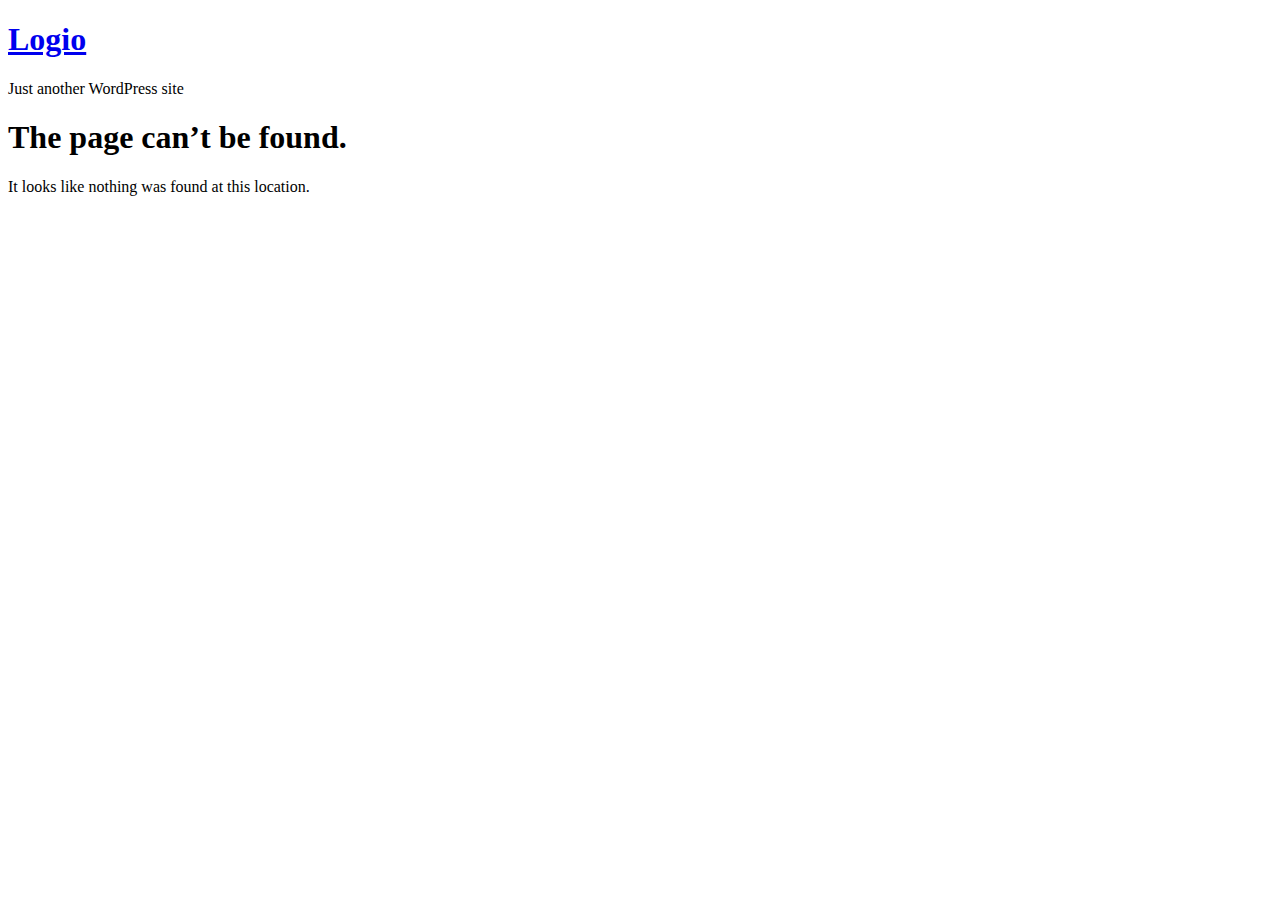
<file: wp-content/plugins/themesflat-addons-for-elementor/assets/css/owl.video.play.html>
<!doctype html>
<html lang="en-US">
<head>
	<meta charset="UTF-8">
		<meta name="viewport" content="width=device-width, initial-scale=1">
	<link rel="profile" href="http://gmpg.org/xfn/11">
	<title>Page not found &#8211; Logio</title>
<meta name='robots' content='max-image-preview:large' />
<link rel="alternate" type="application/rss+xml" title="Logio &raquo; Feed" href="https://shtheme.org/template/logio/feed/" />
<link rel="alternate" type="application/rss+xml" title="Logio &raquo; Comments Feed" href="https://shtheme.org/template/logio/comments/feed/" />
<script type="text/javascript">
/* <![CDATA[ */
window._wpemojiSettings = {"baseUrl":"https:\/\/s.w.org\/images\/core\/emoji\/14.0.0\/72x72\/","ext":".png","svgUrl":"https:\/\/s.w.org\/images\/core\/emoji\/14.0.0\/svg\/","svgExt":".svg","source":{"concatemoji":"https:\/\/shtheme.org\/template\/logio\/wp-includes\/js\/wp-emoji-release.min.js?ver=6.4.2"}};
/*! This file is auto-generated */
!function(i,n){var o,s,e;function c(e){try{var t={supportTests:e,timestamp:(new Date).valueOf()};sessionStorage.setItem(o,JSON.stringify(t))}catch(e){}}function p(e,t,n){e.clearRect(0,0,e.canvas.width,e.canvas.height),e.fillText(t,0,0);var t=new Uint32Array(e.getImageData(0,0,e.canvas.width,e.canvas.height).data),r=(e.clearRect(0,0,e.canvas.width,e.canvas.height),e.fillText(n,0,0),new Uint32Array(e.getImageData(0,0,e.canvas.width,e.canvas.height).data));return t.every(function(e,t){return e===r[t]})}function u(e,t,n){switch(t){case"flag":return n(e,"\ud83c\udff3\ufe0f\u200d\u26a7\ufe0f","\ud83c\udff3\ufe0f\u200b\u26a7\ufe0f")?!1:!n(e,"\ud83c\uddfa\ud83c\uddf3","\ud83c\uddfa\u200b\ud83c\uddf3")&&!n(e,"\ud83c\udff4\udb40\udc67\udb40\udc62\udb40\udc65\udb40\udc6e\udb40\udc67\udb40\udc7f","\ud83c\udff4\u200b\udb40\udc67\u200b\udb40\udc62\u200b\udb40\udc65\u200b\udb40\udc6e\u200b\udb40\udc67\u200b\udb40\udc7f");case"emoji":return!n(e,"\ud83e\udef1\ud83c\udffb\u200d\ud83e\udef2\ud83c\udfff","\ud83e\udef1\ud83c\udffb\u200b\ud83e\udef2\ud83c\udfff")}return!1}function f(e,t,n){var r="undefined"!=typeof WorkerGlobalScope&&self instanceof WorkerGlobalScope?new OffscreenCanvas(300,150):i.createElement("canvas"),a=r.getContext("2d",{willReadFrequently:!0}),o=(a.textBaseline="top",a.font="600 32px Arial",{});return e.forEach(function(e){o[e]=t(a,e,n)}),o}function t(e){var t=i.createElement("script");t.src=e,t.defer=!0,i.head.appendChild(t)}"undefined"!=typeof Promise&&(o="wpEmojiSettingsSupports",s=["flag","emoji"],n.supports={everything:!0,everythingExceptFlag:!0},e=new Promise(function(e){i.addEventListener("DOMContentLoaded",e,{once:!0})}),new Promise(function(t){var n=function(){try{var e=JSON.parse(sessionStorage.getItem(o));if("object"==typeof e&&"number"==typeof e.timestamp&&(new Date).valueOf()<e.timestamp+604800&&"object"==typeof e.supportTests)return e.supportTests}catch(e){}return null}();if(!n){if("undefined"!=typeof Worker&&"undefined"!=typeof OffscreenCanvas&&"undefined"!=typeof URL&&URL.createObjectURL&&"undefined"!=typeof Blob)try{var e="postMessage("+f.toString()+"("+[JSON.stringify(s),u.toString(),p.toString()].join(",")+"));",r=new Blob([e],{type:"text/javascript"}),a=new Worker(URL.createObjectURL(r),{name:"wpTestEmojiSupports"});return void(a.onmessage=function(e){c(n=e.data),a.terminate(),t(n)})}catch(e){}c(n=f(s,u,p))}t(n)}).then(function(e){for(var t in e)n.supports[t]=e[t],n.supports.everything=n.supports.everything&&n.supports[t],"flag"!==t&&(n.supports.everythingExceptFlag=n.supports.everythingExceptFlag&&n.supports[t]);n.supports.everythingExceptFlag=n.supports.everythingExceptFlag&&!n.supports.flag,n.DOMReady=!1,n.readyCallback=function(){n.DOMReady=!0}}).then(function(){return e}).then(function(){var e;n.supports.everything||(n.readyCallback(),(e=n.source||{}).concatemoji?t(e.concatemoji):e.wpemoji&&e.twemoji&&(t(e.twemoji),t(e.wpemoji)))}))}((window,document),window._wpemojiSettings);
/* ]]> */
</script>
<link rel='stylesheet' id='iziModal-css' href='https://shtheme.org/template/logio/wp-content/plugins/themesflat-addons-for-elementor/post-format/assets/css/iziModal.css?ver=6.4.2' type='text/css' media='all' />
<link rel='stylesheet' id='tf-style-css' href='https://shtheme.org/template/logio/wp-content/plugins/themesflat-addons-for-elementor/assets/css/tf-style.css?ver=6.4.2' type='text/css' media='all' />
<style id='wp-emoji-styles-inline-css' type='text/css'>

	img.wp-smiley, img.emoji {
		display: inline !important;
		border: none !important;
		box-shadow: none !important;
		height: 1em !important;
		width: 1em !important;
		margin: 0 0.07em !important;
		vertical-align: -0.1em !important;
		background: none !important;
		padding: 0 !important;
	}
</style>
<link rel='stylesheet' id='wp-block-library-css' href='https://shtheme.org/template/logio/wp-includes/css/dist/block-library/style.min.css?ver=6.4.2' type='text/css' media='all' />
<style id='classic-theme-styles-inline-css' type='text/css'>
/*! This file is auto-generated */
.wp-block-button__link{color:#fff;background-color:#32373c;border-radius:9999px;box-shadow:none;text-decoration:none;padding:calc(.667em + 2px) calc(1.333em + 2px);font-size:1.125em}.wp-block-file__button{background:#32373c;color:#fff;text-decoration:none}
</style>
<style id='global-styles-inline-css' type='text/css'>
body{--wp--preset--color--black: #000000;--wp--preset--color--cyan-bluish-gray: #abb8c3;--wp--preset--color--white: #ffffff;--wp--preset--color--pale-pink: #f78da7;--wp--preset--color--vivid-red: #cf2e2e;--wp--preset--color--luminous-vivid-orange: #ff6900;--wp--preset--color--luminous-vivid-amber: #fcb900;--wp--preset--color--light-green-cyan: #7bdcb5;--wp--preset--color--vivid-green-cyan: #00d084;--wp--preset--color--pale-cyan-blue: #8ed1fc;--wp--preset--color--vivid-cyan-blue: #0693e3;--wp--preset--color--vivid-purple: #9b51e0;--wp--preset--gradient--vivid-cyan-blue-to-vivid-purple: linear-gradient(135deg,rgba(6,147,227,1) 0%,rgb(155,81,224) 100%);--wp--preset--gradient--light-green-cyan-to-vivid-green-cyan: linear-gradient(135deg,rgb(122,220,180) 0%,rgb(0,208,130) 100%);--wp--preset--gradient--luminous-vivid-amber-to-luminous-vivid-orange: linear-gradient(135deg,rgba(252,185,0,1) 0%,rgba(255,105,0,1) 100%);--wp--preset--gradient--luminous-vivid-orange-to-vivid-red: linear-gradient(135deg,rgba(255,105,0,1) 0%,rgb(207,46,46) 100%);--wp--preset--gradient--very-light-gray-to-cyan-bluish-gray: linear-gradient(135deg,rgb(238,238,238) 0%,rgb(169,184,195) 100%);--wp--preset--gradient--cool-to-warm-spectrum: linear-gradient(135deg,rgb(74,234,220) 0%,rgb(151,120,209) 20%,rgb(207,42,186) 40%,rgb(238,44,130) 60%,rgb(251,105,98) 80%,rgb(254,248,76) 100%);--wp--preset--gradient--blush-light-purple: linear-gradient(135deg,rgb(255,206,236) 0%,rgb(152,150,240) 100%);--wp--preset--gradient--blush-bordeaux: linear-gradient(135deg,rgb(254,205,165) 0%,rgb(254,45,45) 50%,rgb(107,0,62) 100%);--wp--preset--gradient--luminous-dusk: linear-gradient(135deg,rgb(255,203,112) 0%,rgb(199,81,192) 50%,rgb(65,88,208) 100%);--wp--preset--gradient--pale-ocean: linear-gradient(135deg,rgb(255,245,203) 0%,rgb(182,227,212) 50%,rgb(51,167,181) 100%);--wp--preset--gradient--electric-grass: linear-gradient(135deg,rgb(202,248,128) 0%,rgb(113,206,126) 100%);--wp--preset--gradient--midnight: linear-gradient(135deg,rgb(2,3,129) 0%,rgb(40,116,252) 100%);--wp--preset--font-size--small: 13px;--wp--preset--font-size--medium: 20px;--wp--preset--font-size--large: 36px;--wp--preset--font-size--x-large: 42px;--wp--preset--spacing--20: 0.44rem;--wp--preset--spacing--30: 0.67rem;--wp--preset--spacing--40: 1rem;--wp--preset--spacing--50: 1.5rem;--wp--preset--spacing--60: 2.25rem;--wp--preset--spacing--70: 3.38rem;--wp--preset--spacing--80: 5.06rem;--wp--preset--shadow--natural: 6px 6px 9px rgba(0, 0, 0, 0.2);--wp--preset--shadow--deep: 12px 12px 50px rgba(0, 0, 0, 0.4);--wp--preset--shadow--sharp: 6px 6px 0px rgba(0, 0, 0, 0.2);--wp--preset--shadow--outlined: 6px 6px 0px -3px rgba(255, 255, 255, 1), 6px 6px rgba(0, 0, 0, 1);--wp--preset--shadow--crisp: 6px 6px 0px rgba(0, 0, 0, 1);}:where(.is-layout-flex){gap: 0.5em;}:where(.is-layout-grid){gap: 0.5em;}body .is-layout-flow > .alignleft{float: left;margin-inline-start: 0;margin-inline-end: 2em;}body .is-layout-flow > .alignright{float: right;margin-inline-start: 2em;margin-inline-end: 0;}body .is-layout-flow > .aligncenter{margin-left: auto !important;margin-right: auto !important;}body .is-layout-constrained > .alignleft{float: left;margin-inline-start: 0;margin-inline-end: 2em;}body .is-layout-constrained > .alignright{float: right;margin-inline-start: 2em;margin-inline-end: 0;}body .is-layout-constrained > .aligncenter{margin-left: auto !important;margin-right: auto !important;}body .is-layout-constrained > :where(:not(.alignleft):not(.alignright):not(.alignfull)){max-width: var(--wp--style--global--content-size);margin-left: auto !important;margin-right: auto !important;}body .is-layout-constrained > .alignwide{max-width: var(--wp--style--global--wide-size);}body .is-layout-flex{display: flex;}body .is-layout-flex{flex-wrap: wrap;align-items: center;}body .is-layout-flex > *{margin: 0;}body .is-layout-grid{display: grid;}body .is-layout-grid > *{margin: 0;}:where(.wp-block-columns.is-layout-flex){gap: 2em;}:where(.wp-block-columns.is-layout-grid){gap: 2em;}:where(.wp-block-post-template.is-layout-flex){gap: 1.25em;}:where(.wp-block-post-template.is-layout-grid){gap: 1.25em;}.has-black-color{color: var(--wp--preset--color--black) !important;}.has-cyan-bluish-gray-color{color: var(--wp--preset--color--cyan-bluish-gray) !important;}.has-white-color{color: var(--wp--preset--color--white) !important;}.has-pale-pink-color{color: var(--wp--preset--color--pale-pink) !important;}.has-vivid-red-color{color: var(--wp--preset--color--vivid-red) !important;}.has-luminous-vivid-orange-color{color: var(--wp--preset--color--luminous-vivid-orange) !important;}.has-luminous-vivid-amber-color{color: var(--wp--preset--color--luminous-vivid-amber) !important;}.has-light-green-cyan-color{color: var(--wp--preset--color--light-green-cyan) !important;}.has-vivid-green-cyan-color{color: var(--wp--preset--color--vivid-green-cyan) !important;}.has-pale-cyan-blue-color{color: var(--wp--preset--color--pale-cyan-blue) !important;}.has-vivid-cyan-blue-color{color: var(--wp--preset--color--vivid-cyan-blue) !important;}.has-vivid-purple-color{color: var(--wp--preset--color--vivid-purple) !important;}.has-black-background-color{background-color: var(--wp--preset--color--black) !important;}.has-cyan-bluish-gray-background-color{background-color: var(--wp--preset--color--cyan-bluish-gray) !important;}.has-white-background-color{background-color: var(--wp--preset--color--white) !important;}.has-pale-pink-background-color{background-color: var(--wp--preset--color--pale-pink) !important;}.has-vivid-red-background-color{background-color: var(--wp--preset--color--vivid-red) !important;}.has-luminous-vivid-orange-background-color{background-color: var(--wp--preset--color--luminous-vivid-orange) !important;}.has-luminous-vivid-amber-background-color{background-color: var(--wp--preset--color--luminous-vivid-amber) !important;}.has-light-green-cyan-background-color{background-color: var(--wp--preset--color--light-green-cyan) !important;}.has-vivid-green-cyan-background-color{background-color: var(--wp--preset--color--vivid-green-cyan) !important;}.has-pale-cyan-blue-background-color{background-color: var(--wp--preset--color--pale-cyan-blue) !important;}.has-vivid-cyan-blue-background-color{background-color: var(--wp--preset--color--vivid-cyan-blue) !important;}.has-vivid-purple-background-color{background-color: var(--wp--preset--color--vivid-purple) !important;}.has-black-border-color{border-color: var(--wp--preset--color--black) !important;}.has-cyan-bluish-gray-border-color{border-color: var(--wp--preset--color--cyan-bluish-gray) !important;}.has-white-border-color{border-color: var(--wp--preset--color--white) !important;}.has-pale-pink-border-color{border-color: var(--wp--preset--color--pale-pink) !important;}.has-vivid-red-border-color{border-color: var(--wp--preset--color--vivid-red) !important;}.has-luminous-vivid-orange-border-color{border-color: var(--wp--preset--color--luminous-vivid-orange) !important;}.has-luminous-vivid-amber-border-color{border-color: var(--wp--preset--color--luminous-vivid-amber) !important;}.has-light-green-cyan-border-color{border-color: var(--wp--preset--color--light-green-cyan) !important;}.has-vivid-green-cyan-border-color{border-color: var(--wp--preset--color--vivid-green-cyan) !important;}.has-pale-cyan-blue-border-color{border-color: var(--wp--preset--color--pale-cyan-blue) !important;}.has-vivid-cyan-blue-border-color{border-color: var(--wp--preset--color--vivid-cyan-blue) !important;}.has-vivid-purple-border-color{border-color: var(--wp--preset--color--vivid-purple) !important;}.has-vivid-cyan-blue-to-vivid-purple-gradient-background{background: var(--wp--preset--gradient--vivid-cyan-blue-to-vivid-purple) !important;}.has-light-green-cyan-to-vivid-green-cyan-gradient-background{background: var(--wp--preset--gradient--light-green-cyan-to-vivid-green-cyan) !important;}.has-luminous-vivid-amber-to-luminous-vivid-orange-gradient-background{background: var(--wp--preset--gradient--luminous-vivid-amber-to-luminous-vivid-orange) !important;}.has-luminous-vivid-orange-to-vivid-red-gradient-background{background: var(--wp--preset--gradient--luminous-vivid-orange-to-vivid-red) !important;}.has-very-light-gray-to-cyan-bluish-gray-gradient-background{background: var(--wp--preset--gradient--very-light-gray-to-cyan-bluish-gray) !important;}.has-cool-to-warm-spectrum-gradient-background{background: var(--wp--preset--gradient--cool-to-warm-spectrum) !important;}.has-blush-light-purple-gradient-background{background: var(--wp--preset--gradient--blush-light-purple) !important;}.has-blush-bordeaux-gradient-background{background: var(--wp--preset--gradient--blush-bordeaux) !important;}.has-luminous-dusk-gradient-background{background: var(--wp--preset--gradient--luminous-dusk) !important;}.has-pale-ocean-gradient-background{background: var(--wp--preset--gradient--pale-ocean) !important;}.has-electric-grass-gradient-background{background: var(--wp--preset--gradient--electric-grass) !important;}.has-midnight-gradient-background{background: var(--wp--preset--gradient--midnight) !important;}.has-small-font-size{font-size: var(--wp--preset--font-size--small) !important;}.has-medium-font-size{font-size: var(--wp--preset--font-size--medium) !important;}.has-large-font-size{font-size: var(--wp--preset--font-size--large) !important;}.has-x-large-font-size{font-size: var(--wp--preset--font-size--x-large) !important;}
.wp-block-navigation a:where(:not(.wp-element-button)){color: inherit;}
:where(.wp-block-post-template.is-layout-flex){gap: 1.25em;}:where(.wp-block-post-template.is-layout-grid){gap: 1.25em;}
:where(.wp-block-columns.is-layout-flex){gap: 2em;}:where(.wp-block-columns.is-layout-grid){gap: 2em;}
.wp-block-pullquote{font-size: 1.5em;line-height: 1.6;}
</style>
<link rel='stylesheet' id='template-kit-export-css' href='https://shtheme.org/template/logio/wp-content/plugins/template-kit-export/public/assets/css/template-kit-export-public.min.css?ver=1.0.20' type='text/css' media='all' />
<link rel='stylesheet' id='hello-elementor-css' href='https://shtheme.org/template/logio/wp-content/themes/hello-elementor/style.min.css?ver=2.3.1' type='text/css' media='all' />
<link rel='stylesheet' id='hello-elementor-theme-style-css' href='https://shtheme.org/template/logio/wp-content/themes/hello-elementor/theme.min.css?ver=2.3.1' type='text/css' media='all' />
<link rel='stylesheet' id='elementor-icons-ekiticons-css' href='https://shtheme.org/template/logio/wp-content/plugins/elementskit-lite/modules/elementskit-icon-pack/assets/css/ekiticons.css?ver=2.3.5' type='text/css' media='all' />
<link rel='stylesheet' id='ekit-widget-styles-css' href='https://shtheme.org/template/logio/wp-content/plugins/elementskit-lite/widgets/init/assets/css/widget-styles.css?ver=2.3.5' type='text/css' media='all' />
<link rel='stylesheet' id='ekit-responsive-css' href='https://shtheme.org/template/logio/wp-content/plugins/elementskit-lite/widgets/init/assets/css/responsive.css?ver=2.3.5' type='text/css' media='all' />
<script type="text/javascript" src="https://shtheme.org/template/logio/wp-includes/js/jquery/jquery.min.js?ver=3.7.1" id="jquery-core-js"></script>
<script type="text/javascript" src="https://shtheme.org/template/logio/wp-includes/js/jquery/jquery-migrate.min.js?ver=3.4.1" id="jquery-migrate-js"></script>
<script type="text/javascript" src="https://shtheme.org/template/logio/wp-content/plugins/template-kit-export/public/assets/js/template-kit-export-public.min.js?ver=1.0.20" id="template-kit-export-js"></script>
<link rel="https://api.w.org/" href="https://shtheme.org/template/logio/wp-json/" /><link rel="EditURI" type="application/rsd+xml" title="RSD" href="https://shtheme.org/template/logio/xmlrpc.php?rsd" />
<meta name="generator" content="WordPress 6.4.2" />
<link rel="icon" href="https://shtheme.org/template/logio/wp-content/uploads/2021/05/cropped-logo-32x32.png" sizes="32x32" />
<link rel="icon" href="https://shtheme.org/template/logio/wp-content/uploads/2021/05/cropped-logo-192x192.png" sizes="192x192" />
<link rel="apple-touch-icon" href="https://shtheme.org/template/logio/wp-content/uploads/2021/05/cropped-logo-180x180.png" />
<meta name="msapplication-TileImage" content="https://shtheme.org/template/logio/wp-content/uploads/2021/05/cropped-logo-270x270.png" />
</head>
<body class="error404 elementor-default elementor-kit-25">

<header class="site-header" role="banner">

	<div class="site-branding">
					<h1 class="site-title">
				<a href="https://shtheme.org/template/logio/" title="Home" rel="home">
					Logio				</a>
			</h1>
			<p class="site-description">
				Just another WordPress site			</p>
			</div>

	</header>
<main class="site-main" role="main">
			<header class="page-header">
			<h1 class="entry-title">The page can&rsquo;t be found.</h1>
		</header>
		<div class="page-content">
		<p>It looks like nothing was found at this location.</p>
	</div>

</main>
<footer id="site-footer" class="site-footer" role="contentinfo">
	</footer>

<script type="text/javascript" src="https://shtheme.org/template/logio/wp-content/plugins/themesflat-addons-for-elementor/assets/js/tf-main.js?ver=6.4.2" id="tf-main-js"></script>
<script type="text/javascript" src="https://shtheme.org/template/logio/wp-content/plugins/themesflat-addons-for-elementor/post-format/assets/js/iziModal.js?ver=6.4.2" id="iziModal-js"></script>
<script type="text/javascript" src="https://shtheme.org/template/logio/wp-content/plugins/themesflat-addons-for-elementor/post-format/assets/js/jquery.mb.YTPlayer.js?ver=6.4.2" id="jquery-mb-ytplayer-js"></script>
<script type="text/javascript" src="https://shtheme.org/template/logio/wp-content/plugins/elementskit-lite/libs/framework/assets/js/frontend-script.js?ver=2.3.5" id="elementskit-framework-js-frontend-js"></script>
<script type="text/javascript" id="elementskit-framework-js-frontend-js-after">
/* <![CDATA[ */
		var elementskit = {
            resturl: 'https://shtheme.org/template/logio/wp-json/elementskit/v1/',
        }

		
/* ]]> */
</script>
<script type="text/javascript" src="https://shtheme.org/template/logio/wp-content/plugins/elementskit-lite/widgets/init/assets/js/widget-scripts.js?ver=2.3.5" id="ekit-widget-scripts-js"></script>

</body>
</html>
</file>
<file: about/index.css>
@media screen and (max-width:480px) {
    #cityList {
        display: grid !important;
        grid-template-columns: 50% 50% !important;
        width: 100% !important;
        align-items: center !important;
        justify-content: center !important;
        gap: 20px !important;
        height: 212px !important;
    }

    #cityList li {
        width: 100% !important;
        margin: -0px !important;
        font-size: 12px !important;
    }

    .areas-popup {
        width: 94% !important;
    }

    .areas-popup h2 {
        font-size: 23px !important;
        padding: 10px !important;
        position: relative !important;
    }

    .areas-popup h2 i {
        position: absolute !important;
        right: 13px !important;
        cursor: pointer !important;
    }

    .areas-popup .area-list li {
        margin-left: 18px !important;
    }


    .menuDiv {
        padding: 16px 30px 18px 30px !important;
        height: 80px !important;
    }

    .head {
        flex-wrap: nowrap !important;
        background-color: #ffffff4f !important;
    }

    .sectionOne {
        background-size: 100% 324px !important;
        margin-top: -88px !important;
    }

    .logo-Creed {
        width: 140px !important;
    }

    .secondParagraph2 {
        padding: 10px 0px 120px 0px !important;
    }

    .areaDiv {
        padding: 30px 0px 50px 0px !important;
    }

    .zeroOne {
        width: 70% !important;
        display: flex;
        align-items: center;
        justify-content: center;
        text-align: center;
    }
}

/* ---ADDITIONAL------- */

@media screen and (max-width:480px) {

    .head {
        flex-wrap: nowrap !important;
        background-color: #ffffff4f !important;
    }

    .web-studyMaterial {
        display: none !important;
    }

    .mob-studyMaterial {
        width: 100% !important;
        height: 100% !important;
    }

    .sub-title {
        font-size: 23px !important;
        line-height: 56px !important;
        text-align: end;
    }

    .prefix-text {
        font-size: 48px !important;
        height: 79px !important;
    }

    .firstImg {
        margin-top: -80px !important;
        height: 470px !important;
    }

    .menu {
        margin: 0px 8px 5px 0px !important;
    }

    #Empower {
        margin-top: 0 !important;
    }

    .paragraph {
        width: 100% !important;
    }

    .content2 {
        width: 99% !important;
    }

    .timeline {
        width: 100% !important;
        margin: 0 !important;
        display: flex !important;
        align-items: center !important;
        justify-content: center !important;
    }

    .timeline__event__content {
        padding: 20px 34px !important;
    }

    .timeline__event--type1 {
        width: 100% !important;
    }

    .timeline__event--type2 {
        width: 100% !important;
        right: auto !important;
    }

    .event__date {
        width: 100% !important;
    }

    .firstPara {
        right: auto !important;
    }

    .secondPara {
        position: initial !important;
        right: auto !important;
    }

    .thirdPara {
        right: auto !important;
    }

    .process {
        display: flex !important;
        align-items: flex-start !important;
        justify-content: center !important;
        flex-direction: column !important;
        padding: 0 !important;
    }

    .process .phase {
        width: 100% !important;
    }

    .process .phase label {
        width: 300px !important;
        padding: 1rem !important;
    }

    .process .milestone label {
        top: -76px !important;
    }

    .process .phase .popup label {
        width: 10px !important;
        height: 10px !important;
        display: flex !important;
        align-items: center !important;
        justify-content: center !important;
        transform: scale(1.0) !important;
    }

    #Scrolled {
        position: absolute;
        padding: 0px;
        display: flex;
        z-index: 11;
        top: -17px !important;
        left: -24px !important;
        width: 115px;
        height: auto;
    }

    .menuDiv {
        padding: 16px 30px 18px 30px !important;
        height: 80px !important;
    }

    .one {
        width: 100% !important;
        left: 0 !important;
        text-align: center !important;
    }

    .one {
        padding: 50px 0px 0px 0px !important;
    }

    .fifth {
        padding: 30px 0px 135px 0px !important;
    }
}



/* ***************DESKTOP SITE**************** */


@media (min-width: 767px) and (max-width: 1000px) {
    .headDiv_Sec {
        flex-wrap: nowrap !important;
        width: 100% !important;
    }

    #Scrolled {
        position: relative !important;
    }

    .menu {
        padding: 22px 20px 0px 0px !important;
    }

    .head {
        flex-wrap: nowrap !important;
    }

    .nav-panel {
        width: 500px !important;
    }

    .logo-nav {
        width: 410px !important;
    }

    .menuDiv {
        padding: 10px;
        height: 150px;
        display: flex;
        align-items: center;
        justify-content: space-between;
        width: 100%;
    }

    .menuDiv .elementor-container {
        padding: 10px !important;
        height: 150px;
        display: flex;
        align-items: center;
        justify-content: space-between;
        width: 100% !important;
    }

    .menuDiv .elementor-column .elementor-col-100 .elementor-top-column .elementor-element .elementor-element-e7bbb2b {
        padding: 10px !important;
        height: 150px;
        display: flex;
        align-items: center;
        justify-content: space-between;
        width: 100%;
    }

    .elementor-element .elementor-element-0f7e6f4 .elementor-widget__width-auto .elementor-widget .elementor-widget-image {
        padding: 10px !important;
        height: 150px;
        display: flex;
        align-items: center;
        justify-content: space-between;
        width: 100%;
    }

    #Scrolled {
        top: 0px !important;
    }


    .CompanyStat {
        flex-wrap: nowrap !important;
        display: flex !important;
        align-items: center !important;
        justify-content: center !important;
    }

    .zeroOne {
        width: 70% !important;
        display: flex;
        align-items: center;
        justify-content: center;
        text-align: center;
    }

}




@media screen and (min-width:480px) {

    .footAddress {
        display: flex !important;
        align-items: center !important;
        justify-content: center !important;
    }
}

@media screen and (max-width:480px) {

    .footAddress {
        display: flex !important;
        align-items: center !important;
        justify-content: center !important;
        flex-direction: column !important;
    }
}

@media (min-width: 767px) and (max-width: 1000px) {
    .footAddress {
        flex-wrap: nowrap !important;
        display: flex !important;
        align-items: center !important;
        justify-content: center !important;
    }

    .footDiv {
        display: flex;
        align-items: center;
        justify-content: center;
    }
}
</file>
<file: wp-content/uploads/elementor/css/post-258b01.css>
.elementor-kit-25 {
    --e-global-color-primary: #282828;
    --e-global-color-secondary: #FFFFFF;
    --e-global-color-text: #FF0000;
    ;
    --e-global-color-accent: #EB120A;
    --e-global-color-f85e464: #F3F6F8;
    --e-global-color-eec46ba: #9B9B9B;
    --e-global-typography-primary-font-family: "Poppins";
    --e-global-typography-primary-font-size: 15px;
    --e-global-typography-primary-font-weight: 700;
    --e-global-typography-primary-line-height: 1em;
    --e-global-typography-primary-letter-spacing: 0px;
    --e-global-typography-secondary-font-family: "Roboto";
    --e-global-typography-secondary-font-size: 16px;
    --e-global-typography-secondary-font-weight: 400;
    --e-global-typography-secondary-line-height: 28px;
    --e-global-typography-secondary-letter-spacing: 0px;
    --e-global-typography-text-font-family: "Roboto";
    --e-global-typography-text-font-size: 14px;
    --e-global-typography-text-font-weight: 400;
    --e-global-typography-text-line-height: 1.8em;
    --e-global-typography-text-letter-spacing: 0px;
    --e-global-typography-accent-font-family: "Roboto";
    --e-global-typography-accent-font-size: 18px;
    --e-global-typography-accent-font-weight: 400;
    --e-global-typography-accent-line-height: 30px;
    --e-global-typography-accent-letter-spacing: 0px;
    --e-global-typography-ab624fc-font-family: "Roboto";
    --e-global-typography-ab624fc-font-size: 18px;
    --e-global-typography-ab624fc-font-weight: bold;
    --e-global-typography-ab624fc-line-height: 1em;
    --e-global-typography-ab624fc-letter-spacing: 0px;
    --e-global-typography-c8ea038-font-family: "Roboto";
    --e-global-typography-c8ea038-font-size: 15px;
    --e-global-typography-c8ea038-font-weight: 700;
    --e-global-typography-c8ea038-text-transform: uppercase;
    --e-global-typography-c8ea038-line-height: 1em;
    --e-global-typography-c8ea038-letter-spacing: 0px;
    --e-global-typography-0ab41a2-font-family: "Poppins";
    --e-global-typography-0ab41a2-font-size: 24px;
    --e-global-typography-0ab41a2-font-weight: 700;
    --e-global-typography-0ab41a2-line-height: 1.2em;
    --e-global-typography-0ab41a2-letter-spacing: 0px;
    --e-global-typography-88272f9-font-family: "Poppins";
    --e-global-typography-88272f9-font-size: 18px;
    --e-global-typography-88272f9-font-weight: 600;
    --e-global-typography-88272f9-line-height: 28px;
    --e-global-typography-88272f9-letter-spacing: 0px;
    --e-global-typography-9321a6e-font-family: "Roboto";
    --e-global-typography-9321a6e-font-size: 14px;
    --e-global-typography-9321a6e-font-weight: 400;
    --e-global-typography-9321a6e-line-height: 2em;
    --e-global-typography-9321a6e-letter-spacing: 0px;
    --e-global-typography-32f99ae-font-family: "Poppins";
    --e-global-typography-32f99ae-font-size: 220px;
    --e-global-typography-32f99ae-font-weight: 700;
    --e-global-typography-32f99ae-line-height: 1em;
    --e-global-typography-32f99ae-letter-spacing: 0px;
    --e-global-typography-806fee5-font-family: "Poppins";
    --e-global-typography-806fee5-font-size: 14px;
    --e-global-typography-806fee5-font-weight: 600;
    --e-global-typography-806fee5-line-height: 1em;
    --e-global-typography-806fee5-letter-spacing: 0px;
    --e-global-typography-ca17389-font-family: "Roboto";
    --e-global-typography-ca17389-font-size: 20px;
    --e-global-typography-ca17389-font-weight: 400;
    --e-global-typography-ca17389-line-height: 35px;
    --e-global-typography-ca17389-letter-spacing: 0px;
    --e-global-typography-367f11e-font-family: "Roboto";
    --e-global-typography-367f11e-font-size: 13px;
    --e-global-typography-367f11e-font-weight: 500;
    --e-global-typography-367f11e-text-transform: uppercase;
    --e-global-typography-367f11e-line-height: 2.3em;
    --e-global-typography-367f11e-letter-spacing: 0px;
    --e-global-typography-b79d626-font-family: "Poppins";
    --e-global-typography-b79d626-font-size: 22px;
    --e-global-typography-b79d626-font-weight: 700;
    --e-global-typography-b79d626-line-height: 1em;
    --e-global-typography-b79d626-letter-spacing: 0px;
    --e-global-typography-a8b1873-font-family: "Poppins";
    --e-global-typography-a8b1873-font-size: 45px;
    --e-global-typography-a8b1873-font-weight: 700;
    --e-global-typography-a8b1873-line-height: 1em;
    --e-global-typography-a8b1873-letter-spacing: 0px;
    --e-global-typography-2d75082-font-family: "Poppins";
    --e-global-typography-2d75082-font-size: 30px;
    --e-global-typography-2d75082-font-weight: 600;
    --e-global-typography-2d75082-line-height: 1em;
    --e-global-typography-2d75082-letter-spacing: 0px;
    --e-global-typography-586c6ed-font-family: "Roboto";
    --e-global-typography-586c6ed-font-size: 14px;
    --e-global-typography-586c6ed-font-weight: 500;
    --e-global-typography-586c6ed-line-height: 1em;
    --e-global-typography-586c6ed-letter-spacing: 0px;
    --e-global-typography-88a8475-font-family: "Poppins";
    --e-global-typography-88a8475-font-size: 24px;
    --e-global-typography-88a8475-font-weight: 700;
    --e-global-typography-88a8475-line-height: 1.3em;
    --e-global-typography-88a8475-letter-spacing: -0.3px;
    --e-global-typography-f2567fb-font-family: "Poppins";
    --e-global-typography-f2567fb-font-size: 20px;
    --e-global-typography-f2567fb-font-weight: 600;
    --e-global-typography-f2567fb-line-height: 1em;
    --e-global-typography-f2567fb-letter-spacing: 0px;
    --e-global-typography-3eecc6e-font-family: "Poppins";
    --e-global-typography-3eecc6e-font-size: 120px;
    --e-global-typography-3eecc6e-font-weight: 700;
    --e-global-typography-3eecc6e-line-height: 1.4em;
    --e-global-typography-3eecc6e-letter-spacing: 0px;
    --e-global-typography-04d9bd7-font-family: "Poppins";
    --e-global-typography-04d9bd7-font-size: 120px;
    --e-global-typography-04d9bd7-font-weight: 700;
    --e-global-typography-04d9bd7-line-height: 1em;
    --e-global-typography-04d9bd7-letter-spacing: -0.3px;
    --e-global-typography-6ab4363-font-family: "Poppins";
    --e-global-typography-6ab4363-font-size: 200px;
    --e-global-typography-6ab4363-font-weight: 700;
    --e-global-typography-6ab4363-line-height: 1em;
    --e-global-typography-6ab4363-letter-spacing: 0px;
    --e-global-typography-10be865-font-family: "Poppins";
    --e-global-typography-10be865-font-size: 400px;
    --e-global-typography-10be865-font-weight: 700;
    --e-global-typography-10be865-line-height: 1em;
    --e-global-typography-10be865-letter-spacing: 0px;
    --e-global-typography-eb6f98f-font-family: "Poppins";
    --e-global-typography-eb6f98f-font-size: 18px;
    --e-global-typography-eb6f98f-font-weight: 700;
    --e-global-typography-eb6f98f-line-height: 2em;
    --e-global-typography-eb6f98f-letter-spacing: 0px;
    --e-global-typography-fbd54d7-font-family: "Poppins";
    --e-global-typography-fbd54d7-font-size: 120px;
    --e-global-typography-fbd54d7-font-weight: 700;
    --e-global-typography-fbd54d7-line-height: 1em;
    --e-global-typography-fbd54d7-letter-spacing: 0px;
    --e-global-typography-969e244-font-family: "Roboto";
    --e-global-typography-969e244-font-size: 30px;
    --e-global-typography-969e244-font-weight: 500;
    --e-global-typography-969e244-line-height: 1em;
    --e-global-typography-969e244-letter-spacing: 0px;
    --e-global-typography-a07de85-font-family: "Poppins";
    --e-global-typography-a07de85-font-size: 35px;
    --e-global-typography-a07de85-font-weight: 600;
    --e-global-typography-a07de85-line-height: 1em;
    --e-global-typography-a07de85-letter-spacing: 0px;
    --e-global-typography-4200858-font-family: "Roboto";
    --e-global-typography-4200858-font-size: 16px;
    --e-global-typography-4200858-font-weight: 700;
    --e-global-typography-4200858-text-transform: none;
    --e-global-typography-4200858-line-height: 1em;
    --e-global-typography-4200858-letter-spacing: 0px;
    --e-global-typography-89219e2-font-family: "Poppins";
    --e-global-typography-89219e2-font-size: 50px;
    --e-global-typography-89219e2-font-weight: 600;
    --e-global-typography-89219e2-line-height: 1em;
    --e-global-typography-89219e2-letter-spacing: 0px;
    --e-global-typography-88efb8c-font-family: "Poppins";
    --e-global-typography-88efb8c-font-size: 20px;
    --e-global-typography-88efb8c-font-weight: 700;
    --e-global-typography-88efb8c-line-height: 1em;
    --e-global-typography-88efb8c-letter-spacing: 0px;
    --e-global-typography-4f92c28-font-family: "Poppins";
    --e-global-typography-4f92c28-font-size: 30px;
    --e-global-typography-4f92c28-font-weight: 700;
    --e-global-typography-4f92c28-line-height: 1em;
    --e-global-typography-4f92c28-letter-spacing: -0.3px;
    color: #9B9B9B;
    font-family: "Roboto", Sans-serif;
    font-size: 16px;
    font-weight: 400;
    line-height: 1.75em;
    letter-spacing: 0px;
}

.elementor-kit-25 h2 {
    color: var(--e-global-color-primary);
    font-family: "Poppins", Sans-serif;
    font-size: 60px;
    font-weight: 700;
    line-height: 1.08em;
    letter-spacing: -0.3px;
}

.elementor-kit-25 h3 {
    color: var(--e-global-color-primary);
    font-family: "Poppins", Sans-serif;
    font-size: 50px;
    font-weight: 700;
    line-height: 1.1em;
    letter-spacing: -0.3px;
}

.elementor-kit-25 h6 {
    color: var(--e-global-color-text);
    font-family: "Poppins", Sans-serif;
    font-size: 20px;
    font-weight: 700;
    line-height: 1.5em;
    letter-spacing: 0px;
}

.elementor-kit-25 button,
.elementor-kit-25 input[type="button"],
.elementor-kit-25 input[type="submit"],
.elementor-kit-25 .elementor-button {
    font-family: var(--e-global-typography-c8ea038-font-family), Sans-serif;
    font-size: var(--e-global-typography-c8ea038-font-size);
    font-weight: var(--e-global-typography-c8ea038-font-weight);
    text-transform: var(--e-global-typography-c8ea038-text-transform);
    line-height: var(--e-global-typography-c8ea038-line-height);
    letter-spacing: var(--e-global-typography-c8ea038-letter-spacing);
    color: var(--e-global-color-secondary);
    background-color: var(--e-global-color-text);
    border-radius: 50px 50px 50px 50px;
    padding: 26px 54px 26px 50px;
}

.elementor-kit-25 button:hover,
.elementor-kit-25 button:focus,
.elementor-kit-25 input[type="button"]:hover,
.elementor-kit-25 input[type="button"]:focus,
.elementor-kit-25 input[type="submit"]:hover,
.elementor-kit-25 input[type="submit"]:focus,
.elementor-kit-25 .elementor-button:hover,
.elementor-kit-25 .elementor-button:focus {
    color: var(--e-global-color-text);
    background-color: var(--e-global-color-secondary);
    border-radius: 50px 50px 50px 50px;
}

.elementor-section.elementor-section-boxed>.elementor-container {
    max-width: 1170px;
}

.elementor-widget:not(:last-child) {
    margin-bottom: 0px;
}



h1.entry-title {
    display: var(--page-title-display);
}

@media(max-width:1024px) {
    .elementor-kit-25 {
        --e-global-typography-10be865-font-size: 170px;
    }

    .elementor-kit-25 button,
    .elementor-kit-25 input[type="button"],
    .elementor-kit-25 input[type="submit"],
    .elementor-kit-25 .elementor-button {
        font-size: var(--e-global-typography-c8ea038-font-size);
        line-height: var(--e-global-typography-c8ea038-line-height);
        letter-spacing: var(--e-global-typography-c8ea038-letter-spacing);
    }

    .elementor-section.elementor-section-boxed>.elementor-container {
        max-width: 1024px;
    }
}

@media(max-width:767px) {
    .elementor-kit-25 {
        --e-global-typography-3eecc6e-font-size: 36px;
        --e-global-typography-3eecc6e-line-height: 1.4em;
        --e-global-typography-04d9bd7-font-size: 36px;
        --e-global-typography-6ab4363-font-size: 90px;
        --e-global-typography-10be865-font-size: 62px;
        --e-global-typography-fbd54d7-font-size: 50px;
        --e-global-typography-969e244-font-size: 20px;
        --e-global-typography-89219e2-font-size: 45px;
    }

    .elementor-kit-25 h2 {
        font-size: 45px;
    }

    .elementor-kit-25 h3 {
        font-size: 32px;
    }

    .elementor-kit-25 button,
    .elementor-kit-25 input[type="button"],
    .elementor-kit-25 input[type="submit"],
    .elementor-kit-25 .elementor-button {
        font-size: var(--e-global-typography-c8ea038-font-size);
        line-height: var(--e-global-typography-c8ea038-line-height);
        letter-spacing: var(--e-global-typography-c8ea038-letter-spacing);
    }

    .elementor-section.elementor-section-boxed>.elementor-container {
        max-width: 767px;
    }
}
</file>
